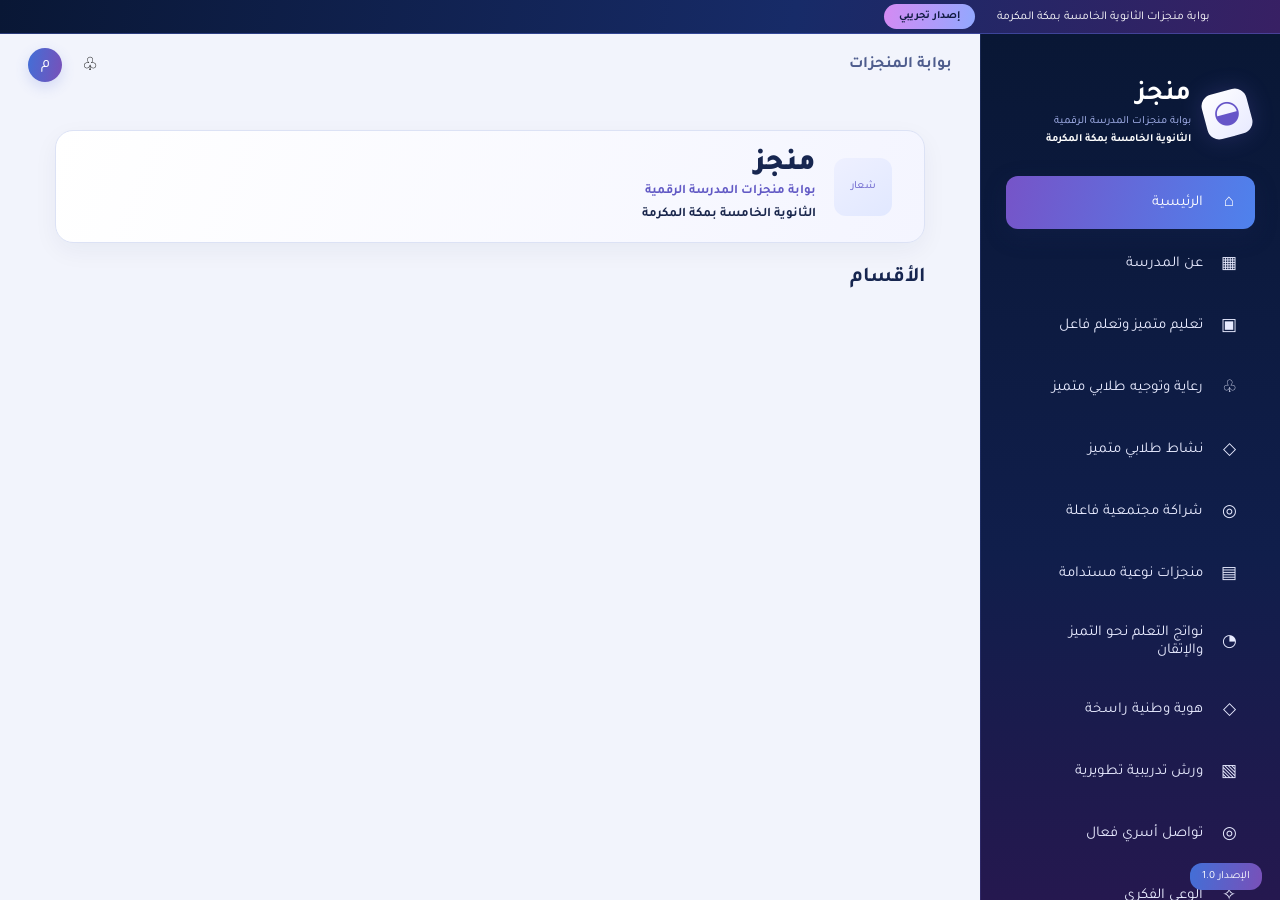
<file: index.html>
<!doctype html>
<html lang="ar" dir="rtl">
<head>
<meta charset="utf-8">
<meta name="viewport" content="width=device-width,initial-scale=1">
<title>منجز | الثانوية الخامسة بمكة المكرمة</title>
<link rel="stylesheet" href="style.css?v=20261014-10">
<link rel="stylesheet" href="workshops.css?v=20261015-11">
</head>
<body>
<div class="topbar"><span>بوابة منجزات الثانوية الخامسة بمكة المكرمة</span><b>إصدار تجريبي</b></div>
<div class="app">
<aside class="sidebar" id="sidebar">
  <div class="brand"><div class="brand-icon">◒</div><div><strong>منجز</strong><small>بوابة منجزات المدرسة الرقمية</small><em>الثانوية الخامسة بمكة المكرمة</em></div></div>
  <nav>
    <a class="active" href="#home"><i>⌂</i><span>الرئيسية</span></a>
    <a href="#about"><i>▦</i><span>عن المدرسة</span></a>
    <a href="#lessons"><i>▣</i><span>تعليم متميز وتعلم فاعل</span></a>
    <a href="#guidance"><i>♧</i><span>رعاية وتوجيه طلابي متميز</span></a>
    <a href="#awards"><i>◇</i><span>نشاط طلابي متميز</span></a>
    <a href="#partners"><i>◎</i><span>شراكة مجتمعية فاعلة</span></a>
    <a href="#works"><i>▤</i><span>منجزات نوعية مستدامة</span></a>
    <a href="#reports"><i>◔</i><span>نواتج التعلم نحو التميز والإتقان</span></a>
    <a href="#identity"><i>◇</i><span>هوية وطنية راسخة</span></a>
    <a href="#workshops"><i>▧</i><span>ورش تدريبية تطويرية</span></a>
    <a href="#family"><i>◎</i><span>تواصل أسري فعال</span></a>
    <a href="#intellectual-awareness"><i>✧</i><span>الوعي الفكري</span></a>
    <a href="#admin"><i>▥</i><span>لوحة الإدارة</span></a>
    <a href="#dashboard"><i>▦</i><span>لوحة التحكم</span></a>
    <a href="#settings"><i>⚙</i><span>الإعدادات</span></a>
  </nav> <div class="side-foot">الإصدار 1.0</div>
</aside>
<main>
<header><button id="menu" type="button">☰</button><div class="crumb">بوابة المنجزات</div><div class="head-actions"><button type="button">♧</button><div class="avatar">م</div></div></header>
<section id="home" class="page active-page">
  <div class="school-head"><div class="school-logo">شعار</div><div><div class="manjaz-title">منجز</div><div class="school-sub">بوابة منجزات المدرسة الرقمية</div><strong>الثانوية الخامسة بمكة المكرمة</strong></div></div>
  <h1 class="section-title">الأقسام</h1>
  <div class="home-sections" id="homeSections"></div>
</section>
<section id="about" class="page">
  <section id="aboutBanner" class="about-hero" aria-label="بنر المدرسة">
    <div class="about-hero-glow about-hero-glow-one"></div><div class="about-hero-glow about-hero-glow-two"></div>
    <img id="aboutBannerImage" class="about-hero-background" alt="" aria-hidden="true">
    <div class="about-hero-copy">
      <span id="aboutHeroKicker" class="about-hero-kicker">الثانوية الخامسة بمكة المكرمة</span>
      <h1 id="aboutHeroTitle">منجزات تصنع المستقبل</h1>
      <p id="aboutHeroSubtitle">نحو تعليم متميز، وبيئة محفزة، وأثر مستدام.</p>
      <div class="about-hero-details">
        <div class="about-hero-detail"><span>التاريخ</span><strong id="aboutHeroDate">عام دراسي متميز</strong></div>
        <div class="about-hero-detail"><span>البيئة التعليمية</span><strong id="aboutHeroTime">تعلم وإبداع</strong></div>
        <div class="about-hero-detail"><span>الموقع</span><strong id="aboutHeroLocation">مكة المكرمة</strong></div>
      </div>
      <div class="about-hero-actions">
        <a id="aboutHeroPrimary" href="#works" class="about-hero-primary">استعرضي المنجزات <span>←</span></a>
        <a id="aboutHeroSecondary" href="#home" class="about-hero-secondary">اكتشفي المدرسة</a>
      </div>
      <div id="aboutHeroFeatures" class="about-hero-features">
        <div><b>✦</b><span>تعليم متميز</span></div><div><b>⌁</b><span>أثر مستدام</span></div><div><b>↗</b><span>ابتكار وتمكين</span></div><div><b>◎</b><span>شراكة مجتمعية</span></div>
      </div>
    </div>
    <div class="about-hero-portrait-wrap"><div class="about-hero-portrait-ring"></div><img id="aboutHeroPortrait" class="about-hero-portrait" alt="صورة تعريفية للمدرسة" hidden><div id="aboutHeroPortraitPlaceholder" class="about-hero-monogram">م</div><span class="about-hero-floating">تميّز · إبداع · أثر</span></div>
  </section>
  <h2>عن المدرسة</h2>
  <div class="about-identity"><h3>الثانوية الخامسة بمكة المكرمة</h3></div>
  <div class="about-vision-grid">
    <article class="about-text-card"><h3>رؤيتنا</h3><p id="aboutVisionText">سيتم عرض رؤية المدرسة هنا.</p></article>
    <article class="about-text-card"><h3>رسالتنا</h3><p id="aboutMissionText">سيتم عرض رسالة المدرسة هنا.</p></article>
  </div>
  <section class="about-staff-section">
    <h3>الكادر المدرسي والإداري</h3>
    <div id="aboutStaffGrid" class="about-staff-grid"><p>لم تُضف بيانات الكادر بعد.</p></div>
  </section>
  <div class="about-stats-grid">
    <article class="about-stat-card"><span>إجمالي الطالبات</span><strong id="aboutStudentsStat">—</strong></article>
    <article class="about-stat-card"><span>نوع التعليم</span><strong id="aboutEducationStat">—</strong></article>
    <article class="about-stat-card"><span>تاريخ التأسيس</span><strong id="aboutFoundedStat">—</strong></article>
  </div>
</section>
<section id="add" class="page"><h2>إضافة منجز جديد</h2><div class="panel"><form id="achievementForm"><input id="achievementSection" type="hidden" value="works"><div class="grid"><label>عنوان المنجز *<input id="title" required></label><label>القسم / المجال *<select id="category" required><option value="">اختاري المجال</option><option value="تدريس">تدريس</option><option value="توجيه طلابي">توجيه طلابي</option><option value="نشاط طلابي">نشاط طلابي</option><option value="شراكة">شراكة</option><option value="منجز">منجز</option><option value="نواتج تعلم">نواتج تعلم</option><option value="قيم">قيم</option><option value="ورش">ورش</option><option value="أولياء الأمور">أولياء أمور</option><option value="وعي فكري">وعي فكري</option></select></label><label>تاريخ التنفيذ<input id="date" type="date"></label><label>اسم المنفذ<input id="owner"></label></div><label>وصف المنجز *<textarea id="description" rows="5" required></textarea></label><div class="grid"><label>الهدف من المنجز<textarea id="goal" rows="3" placeholder="ما الهدف من تنفيذ المنجز؟"></textarea></label><label>الأثر والنتائج<textarea id="impact" rows="3" placeholder="ما الأثر أو النتائج المتحققة؟"></textarea></label><label>الفئة المستهدفة<input id="audience" placeholder="مثال: الطالبات، المعلمات"></label><label>الجهة المنفذة<input id="entity" placeholder="القسم أو الفريق المنفذ"></label></div><section class="media-upload-section"><h3>صورة غلاف المنجز *</h3><p>صورة إلزامية تظهر على بطاقة المنجز في الموقع. يقبل هذا الحقل الصور فقط.</p><label class="cover-upload-label">اختيار صورة الغلاف<input id="coverImage" type="file" accept="image/jpeg,image/png,image/webp" required></label><small>الصيغ المقبولة: JPG وPNG وWEBP، بحد أقصى 10 MB.</small></section><section class="media-upload-section"><h3>مرفقات PDF (اختياري)</h3><p>يمكنك إرفاق ملفات PDF فقط. صورة الغلاف تُرفع من الحقل المخصص أعلاه.</p><div id="mediaInputs"><div class="media-input-row"><input class="achievement-media-input" type="file" accept="application/pdf" multiple aria-label="مرفقات PDF إضافية"><button class="secondary remove-media-button" type="button">حذف هذه المجموعة</button></div></div><button class="secondary" id="addMediaButton" type="button">＋ إضافة المزيد من الوسائط</button><small>الصيغ المقبولة: PDF فقط. الحد الأقصى 10 MB لكل ملف.</small></section><button class="primary" type="submit">حفظ المنجز</button></form></div></section><section id="works" class="page"><div class="section-head"><div><h2>منجزات نوعية مستدامة</h2><p>ابحثي وصنفي المنجزات المسجلة</p></div><button class="primary section-add-btn" data-section-add="منجز" data-section-id="works" type="button">＋ إضافة منجز</button></div><div class="toolbar"><input id="search" placeholder="ابحث في المنجزات..."><select id="filter"><option value="منجز" selected>منجزات نوعية مستدامة</option></select></div><div id="allWorks" class="cards"></div></section>
<section id="admin" class="page"><h2>لوحة الإدارة</h2><div class="stats"><div><strong id="totalCount">0</strong><span>إجمالي المنجزات</span></div><div><strong id="publishedCount">0</strong><span>معتمدة</span></div><div><strong id="pendingCount">0</strong><span>قيد المراجعة</span></div></div></section>
<section id="reports" class="page"><div class="section-head"><div><h2>نتائج التعلم نحو التميز والإتقان</h2><p>منجزات نتائج التعلم الخاصة بهذا القسم</p></div><button class="primary section-add-btn" data-section-add="نواتج تعلم" data-section-id="reports" type="button">＋ إضافة</button></div><div class="section-work-cards" data-section-cards="نواتج تعلم" data-section-id="reports"></div></section>
<section id="awards" class="page"><div class="section-head"><div><h2>نشاط طلابي متميز</h2><p>منجزات النشاط والتكريمات الخاصة بهذا القسم</p></div><button class="primary section-add-btn" data-section-add="نشاط طلابي" data-section-id="awards" type="button">＋ إضافة</button></div><div class="section-work-cards" data-section-cards="نشاط طلابي" data-section-id="awards"></div></section>
<section id="partners" class="page"><div class="section-head"><div><h2>شراكة مجتمعية فاعلة</h2><p>الشراكات المسجلة في هذا القسم</p></div><button class="primary section-add-btn" data-section-add="شراكة" data-section-id="partners" type="button">＋ إضافة</button></div><div class="section-work-cards" data-section-cards="شراكة" data-section-id="partners"></div></section>
<section id="lessons" class="page"><div class="section-head"><div><h2>تعليم متميز وتعلم فاعل</h2><p>الدروس التطبيقية والمنجزات التعليمية الخاصة بهذا القسم</p></div><button class="primary section-add-btn" data-section-add="تدريس" data-section-id="lessons" type="button">＋ إضافة</button></div><div class="section-work-cards" data-section-cards="تدريس" data-section-id="lessons"></div></section>
<section id="workshops" class="page"><div class="workshop-intro"><div><small>منجز · الثانوية الخامسة</small><h2>ورش تدريبية تطويرية</h2><p>إضافة الورش المنفذة وإدارة بياناتها ومرفقاتها.</p></div><button class="primary" id="newWorkshopBtn" type="button">＋ إضافة ورشة تدريبية</button></div><div class="panel workshop-form-panel" id="workshopFormPanel" hidden><h3 id="workshopFormTitle">إضافة ورشة تدريبية</h3><form id="workshopForm"><input id="workshopId" type="hidden"><div class="grid"><label>اسم الورشة<input id="workshopTitle" required maxlength="180"></label><label>تاريخ الورشة<input id="workshopDate" type="date" required></label><label>اسم المدربة<input id="workshopTrainer" required maxlength="180"></label><label>وقت الورشة<input id="workshopTime" type="time"></label><label>مدة الورشة<input id="workshopDuration" placeholder="مثال: ساعتان" required></label></div><label>وصف الورشة<textarea id="workshopDescription" rows="3"></textarea></label><label>الأثر الناتج من الورشة<textarea id="workshopImpactOutcome" rows="4" placeholder="اكتبي الأثر الذي تحقق من الورشة، مثل تطوير مهارة أو تحسين ممارسة تعليمية."></textarea></label><label>صورة غلاف الورشة (إلزامية عند الإضافة)<input id="workshopCoverImage" type="file" accept="image/jpeg,image/png,image/webp"><small>اختاري صورة واضحة للغلاف، JPG أو PNG أو WebP، بحد أقصى 10 MB. عند تعديل ورشة موجودة، لا يلزم رفع الغلاف مرة أخرى.</small></label><label>مرفقات الورشة (PDF فقط)<input id="workshopAttachments" type="file" accept="application/pdf" multiple><small>يمكن إضافة عدة ملفات PDF، بحد أقصى 10 MB لكل ملف. عند التعديل تُضاف الملفات الجديدة إلى المرفقات الحالية.</small></label><div class="form-actions"><button class="primary" type="submit">حفظ الورشة</button><button class="secondary" id="cancelWorkshopBtn" type="button">إلغاء</button></div></form></div><div id="workshopNotice" class="notice" role="status"></div><div id="workshopCards" class="workshop-cards"><div class="empty">جارٍ تحميل الورش…</div></div></section>
<section id="guidance" class="page"><div class="section-head"><div><h2>رعاية وتوجيه طلابي متميز</h2><p>المنجزات المرتبطة بالتوجيه والرعاية الطلابية</p></div><button class="primary section-add-btn" data-section-add="توجيه طلابي" data-section-id="guidance" type="button">＋ إضافة</button></div><div class="section-work-cards" data-section-cards="توجيه طلابي" data-section-id="guidance"></div></section>
<section id="identity" class="page"><div class="section-head"><div><h2>هوية وطنية راسخة</h2><p>المنجزات المرتبطة بالقيم والهوية الوطنية</p></div><button class="primary section-add-btn" data-section-add="قيم" data-section-id="identity" type="button">＋ إضافة</button></div><div class="section-work-cards" data-section-cards="قيم" data-section-id="identity"></div></section>
<section id="family" class="page"><div class="section-head"><div><h2>تواصل أسري فعال</h2><p>المنجزات والمبادرات المرتبطة بأولياء الأمور</p></div><button class="primary section-add-btn" data-section-add="أولياء الأمور" data-section-id="family" type="button">＋ إضافة</button></div><div class="section-work-cards" data-section-cards="أولياء الأمور" data-section-id="family"></div></section>
<section id="intellectual-awareness" class="page"><div class="section-head"><div><h2>الوعي الفكري</h2><p>الشواهد والمبادرات المرتبطة بتعزيز الوعي الفكري</p></div><button class="primary section-add-btn" data-section-add="وعي فكري" data-section-id="intellectual-awareness" type="button">＋ إضافة شاهد</button></div><div class="section-work-cards" data-section-cards="وعي فكري" data-section-id="intellectual-awareness"></div></section>
<section id="dashboard" class="page">
  <h2>لوحة التحكم</h2>
  <div class="panel dashboard-about-panel">
    <h3>إعدادات صفحة «عن المدرسة»</h3>
    <p>تعديل بنر المدرسة والرؤية والرسالة والإحصائيات التي تظهر للزوار.</p>
    <form id="aboutSettingsForm">
      <h4>بنر صفحة «عن المدرسة»</h4>
      <label>شعار المدرسة<input id="schoolLogoFile" type="file" accept="image/jpeg,image/png,image/webp"></label><small>ارفعي الشعار ليظهر بدل مربع «شعار» في واجهة الموقع.</small>
      <label>صورة الخلفية (اختياري)<input id="aboutBannerFile" type="file" accept="image/jpeg,image/png,image/webp"></label>
      <small>صورة عريضة للخلفية، JPG أو PNG أو WebP، بحد أقصى 10 ميجابايت.</small>
      <label>الصورة الرئيسية في البنر (اختياري)<input id="aboutHeroPortraitFile" type="file" accept="image/jpeg,image/png,image/webp"></label>
      <small>يفضل صورة عمودية بخلفية هادئة. اتركي الحقل فارغًا للاحتفاظ بالصورة الحالية.</small>
      <div class="grid">
        <label>العنوان الرئيسي<input id="aboutHeroTitleInput" maxlength="120" placeholder="منجزات تصنع المستقبل"></label>
        <label>السطر التعريفي أعلى العنوان<input id="aboutHeroKickerInput" maxlength="120" placeholder="الثانوية الخامسة بمكة المكرمة"></label>
      </div>
      <label>الوصف المختصر<textarea id="aboutHeroSubtitleInput" rows="2" maxlength="260" placeholder="نحو تعليم متميز، وبيئة محفزة، وأثر مستدام."></textarea></label>
      <div class="grid">
        <label>التاريخ أو العام الدراسي<input id="aboutHeroDateInput" maxlength="80" placeholder="العام الدراسي 1448هـ"></label>
        <label>عبارة البيئة التعليمية<input id="aboutHeroTimeInput" maxlength="80" placeholder="تعلم وإبداع"></label>
        <label>الموقع<input id="aboutHeroLocationInput" maxlength="100" placeholder="مكة المكرمة"></label>
      </div>
      <div class="grid">
        <label>نص الزر الرئيسي<input id="aboutHeroPrimaryTextInput" maxlength="50" placeholder="استعرضي المنجزات"></label>
        <label>وجهة الزر الرئيسي<input id="aboutHeroPrimaryUrlInput" maxlength="180" placeholder="#works"></label>
        <label>نص الزر الثانوي<input id="aboutHeroSecondaryTextInput" maxlength="50" placeholder="اكتشفي المدرسة"></label>
        <label>وجهة الزر الثانوي<input id="aboutHeroSecondaryUrlInput" maxlength="180" placeholder="#home"></label>
      </div>
      <label>بطاقات المزايا (كل سطر: الرمز | النص)<textarea id="aboutHeroFeaturesInput" rows="4" placeholder="✦ | تعليم متميز\n⌁ | أثر مستدام\n↗ | ابتكار وتمكين\n◎ | شراكة مجتمعية"></textarea></label>
      <small>تظهر البيانات مباشرة في البنر. استخدمي روابط داخلية مثل #works أو رابطًا يبدأ بـ https://.</small>
      <label>الرؤية<textarea id="aboutVisionInput" rows="3" placeholder="اكتبي رؤية المدرسة"></textarea></label>
      <label>الرسالة<textarea id="aboutMissionInput" rows="3" placeholder="اكتبي رسالة المدرسة"></textarea></label>
      <div class="grid">
        <label>إجمالي الطالبات<input id="aboutStudentsInput" type="number" min="0" placeholder="عدد الطالبات"></label>
        <label>نوع التعليم<input id="aboutEducationInput" placeholder="مثال: عام"></label>
        <label>تاريخ التأسيس<input id="aboutFoundedInput" placeholder="مثال: 1428هـ"></label>
      </div>
      <label>الكادر المدرسي والإداري <textarea id="aboutStaffInput" rows="8" placeholder="كل سطر: المسمى الوظيفي | العدد\nمثال: مديرة المدرسة | 1\nمعلمات | 44\nمساعدات إداريات | 15"></textarea></label>
      <small>اكتبي كل فئة في سطر مستقل، واستخدمي علامة | بين المسمى والعدد.</small>
      <button class="primary" type="submit" id="saveAboutSettings">حفظ بيانات صفحة عن المدرسة</button>
      <p id="aboutSettingsMessage" role="status"></p>
    </form>
  </div>
</section><section id="settings" class="page"><h2>الإعدادات</h2><div class="panel"><label>اسم المدرسة<input value="الثانوية الخامسة بمكة المكرمة"></label></div></section>
</main></div>
<script src="script.js?v=20261019-edit-requests"></script><script src="workshops.js?v=20261015-14"></script>
</body>
</html>
</file>
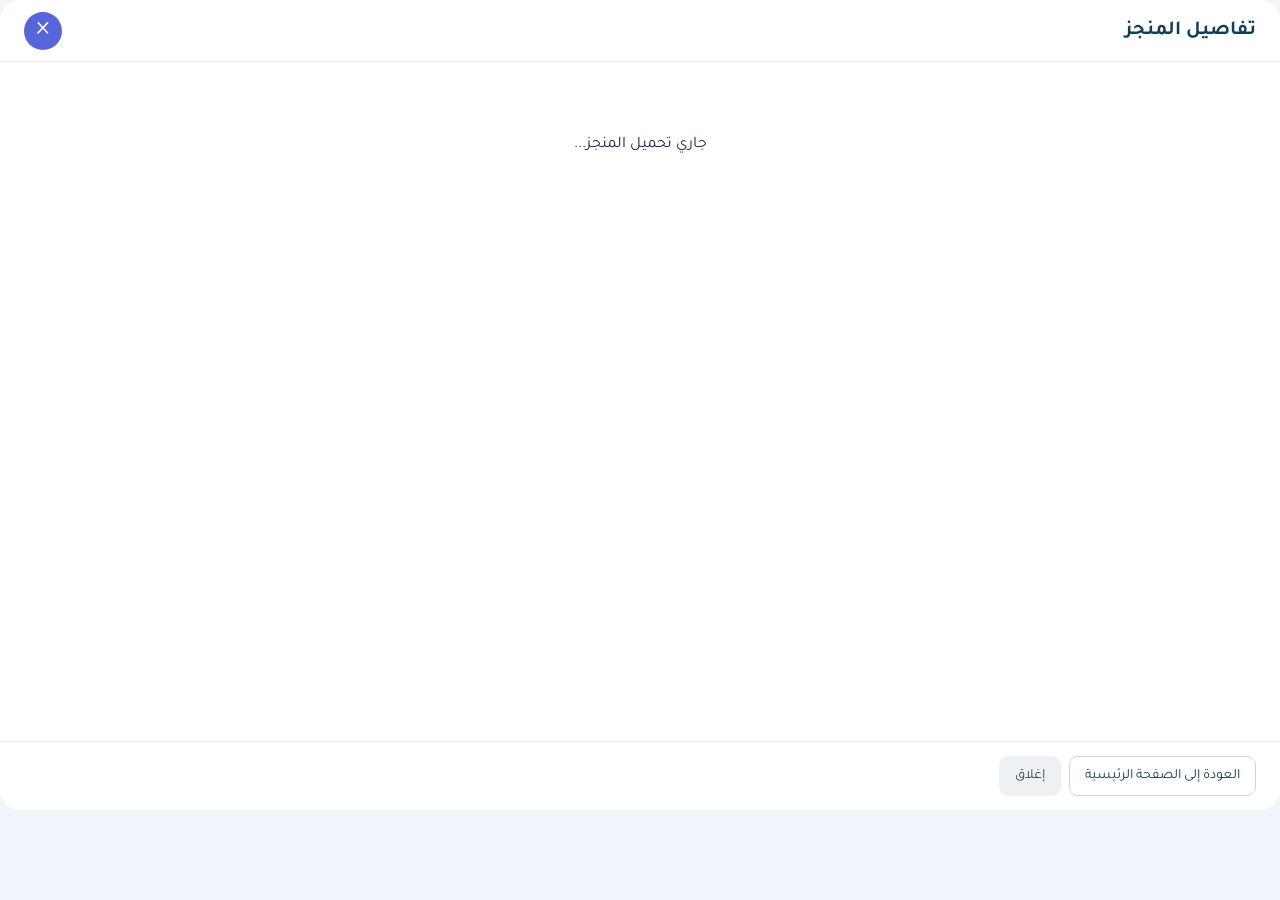
<file: work.html>
<!DOCTYPE html>
<html lang="ar" dir="rtl">
<head>
  <meta charset="UTF-8">
  <meta name="viewport" content="width=device-width, initial-scale=1.0">

  <title>تفاصيل المنجز | بوابة المنجزات</title>

  <link rel="stylesheet" href="style.css?v=20261019-inline-edit">

  <style>
    .work-page {
      min-height: 100vh;
      padding: 50px 25px;
      background: #f5f7f8;
    }

    .work-page-container {
      width: min(1040px, 100%);
      margin: 0 auto;
    }

    .back-button {
      display: inline-flex;
      align-items: center;
      gap: 8px;
      margin-bottom: 25px;
      padding: 10px 18px;
      border: 0;
      border-radius: 10px;
      background: #0f6263;
      color: white;
      cursor: pointer;
      font-family: inherit;
      font-size: 15px;
      text-decoration: none;
    }

    .work-details-card {
      background: white;
      border-radius: 22px;
      padding: 30px 35px 35px;
      overflow: hidden;
      box-shadow: 0 8px 30px rgba(0,0,0,.08);
    }

    .work-hero {
      display: grid;
      grid-template-columns: minmax(0, 1.15fr) minmax(260px, .85fr);
      gap: 28px;
      align-items: start;
      margin-bottom: 28px;
    }

    .work-summary { min-width: 0; }
    .work-summary h1 { overflow-wrap: anywhere; }
    .work-summary .work-category,
    .work-summary .work-status { margin-bottom: 12px; }

    .work-section {
      border-top: 1px solid #e8eeee;
      padding-top: 22px;
      margin-top: 24px;
    }
    .work-section h2 { margin: 0 0 12px; font-size: 21px; color: #123e55; }
    .work-section p { margin: 0; line-height: 2; white-space: pre-wrap; }
    .work-attachments .attachment-list {
      display: grid;
      grid-template-columns: repeat(2, minmax(0, 1fr));
      gap: 12px;
    }

    .work-cover {
      width: 100%;
      min-width: 0;
      height: auto;
      min-height: 0;
      margin: 0;
      display: flex;
      align-items: center;
      justify-content: center;
      overflow: hidden;
      background: transparent;
    }

    .work-cover img {
      display: block;
      width: auto;
      height: auto;
      max-width: 100%;
      max-height: min(65vh, 620px);
      object-fit: contain;
      background: transparent;
    }

    .work-cover-empty {
      color: #718087;
      font-size: 14px;
    }

    .attachment-preview {
      display: block;
      width: 100%;
      max-height: 260px;
      object-fit: contain;
      border-radius: 10px;
      margin-top: 8px;
      background: #f3f6f6;
    }

    .attachment-link {
      flex-wrap: wrap;
      text-decoration: none;
    }

    @media (max-width: 600px) {
      .work-page { padding: 20px 12px; }
      .work-details-card { padding: 18px 18px 22px; border-radius: 16px; }
      .work-hero { grid-template-columns: 1fr; gap: 20px; }
      .work-cover { height: auto; min-height: 0; }
      .work-cover img { max-height: 52vh; }
      .work-details-card h1 { font-size: 25px; }
      .work-attachments .attachment-list { grid-template-columns: 1fr; }
    }

    .work-status {
      display: inline-block;
      margin: 0 0 15px 8px;
      padding: 7px 12px;
      border-radius: 20px;
      font-size: 13px;
      font-weight: 700;
    }

    .work-status.status-approved { background: #e2f5e9; color: #17663a; }
    .work-status.status-pending { background: #fff2d8; color: #8a5a00; }
    .work-status.status-revision { background: #fde7e7; color: #9d2525; }

    .work-category {
      display: inline-block;
      padding: 7px 14px;
      border-radius: 20px;
      background: #edf6f5;
      color: #0f6263;
      font-size: 14px;
      margin-bottom: 15px;
    }

    .work-details-card h1 {
      margin: 0 0 25px;
      font-size: 32px;
    }

    .work-description {
      line-height: 2;
      font-size: 17px;
      white-space: pre-wrap;
      margin-bottom: 0;
    }

    .work-meta {
      border-top: 1px solid #eee;
      margin-top: 22px;
      padding-top: 18px;
      line-height: 2;
      color: #666;
    }

    .work-attachments {
      margin-top: 28px;
      border-top: 1px solid #eee;
      padding-top: 20px;
    }

    .work-attachments h2 {
      font-size: 20px;
      margin: 0 0 14px;
    }

    .attachment-list {
      display: grid;
      gap: 10px;
    }

    .attachment-link {
      display: flex;
      align-items: center;
      gap: 10px;
      padding: 12px 14px;
      border: 1px solid #dbe5e6;
      border-radius: 10px;
      overflow-wrap: anywhere;
      color: #0f6263;
      background: #fbfdfd;
    }

    .attachment-empty {
      color: #777;
      font-size: 14px;
    }

    .work-loading,
    .work-error {
      text-align: center;
      padding: 50px 20px;
    }

    .work-error {
      color: #a33;
    }

    .work-actions {
      display: flex;
      gap: 10px;
      margin-top: 25px;
    }

    .work-actions button {
      padding: 10px 18px;
      border: 0;
      border-radius: 10px;
      cursor: pointer;
      font-family: inherit;
    }

    /* توزيع متوازن لتفاصيل المنجز */
    .work-details-card {
      padding: clamp(18px, 3vw, 34px);
    }

    .work-hero {
      display: grid;
      grid-template-columns: minmax(0, 1fr) minmax(0, 1fr);
      gap: clamp(20px, 3vw, 34px);
      align-items: start;
    }

    .work-cover {
      min-width: 0;
      width: 100%;
      min-height: 280px;
      aspect-ratio: 4 / 3;
      padding: 12px;
      border: 1px solid #e3ebec;
      border-radius: 16px;
      background: #f6f9f9;
    }

    .work-cover img {
      width: 100%;
      height: 100%;
      max-height: 560px;
      object-fit: contain;
      border-radius: 10px;
    }

    .work-cover-empty {
      padding: 24px;
      text-align: center;
      line-height: 1.8;
    }

    .work-summary {
      min-width: 0;
      padding: 4px 0;
    }

    .work-summary h1 {
      margin: 14px 0 16px;
      font-size: clamp(24px, 2.4vw, 32px);
      line-height: 1.55;
      overflow-wrap: anywhere;
    }

    .work-description {
      font-size: 16px;
      line-height: 2;
      overflow-wrap: anywhere;
    }

    .work-meta {
      display: grid;
      gap: 4px;
      margin-top: 20px;
      overflow-wrap: anywhere;
    }

    .work-attachments .attachment-list {
      grid-template-columns: repeat(2, minmax(0, 1fr));
      align-items: start;
    }

    .work-attachments .attachment-link {
      min-width: 0;
      display: flex;
      flex-direction: column;
      align-items: stretch;
    }

    .work-attachments .attachment-link > span {
      overflow-wrap: anywhere;
    }

    .work-attachments .attachment-preview {
      width: 100%;
      height: 180px;
      max-height: 180px;
      object-fit: contain;
      margin-top: 4px;
    }

    @media (max-width: 700px) {
      .work-page { padding: 18px 12px; }
      .work-details-card { padding: 16px; }
      .work-hero { grid-template-columns: minmax(0, 1fr); gap: 18px; }
      .work-cover { min-height: 0; aspect-ratio: 4 / 3; }
      .work-cover img { max-height: 42vh; }
      .work-summary h1 { font-size: 25px; }
      .work-attachments .attachment-list { grid-template-columns: minmax(0, 1fr); }
      .work-attachments .attachment-preview { height: 200px; max-height: 200px; }
    }


    /* تفاصيل المنجز: بطاقة واحدة بتمرير داخلي */
    html, body { width:100%; height:100%; min-height:0; margin:0; background:transparent; }
    .work-page { width:100%; height:100%; min-height:0; padding:0; background:transparent; }
    .work-page-container { width:100%; height:100%; max-width:none; margin:0; }
    .work-details-card { box-sizing:border-box; display:flex; flex-direction:column; width:100%; height:100%; max-height:90vh; padding:0; overflow:hidden; border-radius:20px; background:#fff; box-shadow:none; }
    .work-details-header { flex:0 0 auto; display:flex; align-items:center; justify-content:space-between; gap:16px; padding:16px 24px; border-bottom:1px solid #e7ecef; background:#fff; }
    .work-details-header h1 { margin:0; font-size:20px; line-height:1.4; color:#123e55; }
    .work-close-button { flex:0 0 38px; width:38px; height:38px; border:0; border-radius:50%; background:#5865d8; color:#fff; font-size:27px; cursor:pointer; }
    .work-details-content { flex:1 1 auto; min-height:0; overflow-y:auto; overscroll-behavior:contain; padding:24px; scrollbar-width:thin; scrollbar-color:#b8c5ce transparent; }
    .work-details-content::-webkit-scrollbar { width:6px; }
    .work-details-content::-webkit-scrollbar-thumb { background:#b8c5ce; border-radius:8px; }
    .work-details-content::-webkit-scrollbar-track { background:transparent; }
    .work-hero { display:grid; grid-template-columns:minmax(0,1fr) minmax(0,1fr); gap:24px; align-items:start; margin:0; }
    .work-cover { display:block; width:100%; min-width:0; min-height:0; height:auto; aspect-ratio:16/9; padding:0; border:0; border-radius:14px; background:transparent; overflow:hidden; }
    .work-cover img { display:block; width:100%; height:100%; max-height:none; object-fit:cover; border-radius:14px; }
    .work-summary { min-width:0; padding:0; }
    .work-badges { display:flex; align-items:center; gap:8px; flex-wrap:wrap; }
    .work-category,.work-status { box-sizing:border-box; display:inline-flex; align-items:center; justify-content:center; min-height:30px; margin:0; }
    .work-summary h2 { margin:12px 0 4px; font-size:clamp(24px,2.5vw,32px); line-height:1.4; overflow-wrap:anywhere; }
    .work-short-description { margin:0; color:#687780; line-height:1.8; white-space:pre-wrap; overflow-wrap:anywhere; }
    .work-meta { display:grid; grid-template-columns:repeat(2,minmax(0,1fr)); gap:12px; margin-top:16px; padding:0; border:0; }
    .work-meta-item { display:flex; flex-direction:column; gap:4px; min-width:0; overflow-wrap:anywhere; }
    .work-meta-item span { color:#77848b; font-size:12px; }
    .work-meta-item strong { color:#1c3444; font-size:14px; font-weight:600; }
    .work-extra-fields { display:grid; gap:16px; margin-top:24px; }
    .work-section { margin:0; padding-top:12px; border-top:1px solid #e7ecef; }
    .work-section h2 { margin:0 0 8px; font-size:16px; color:#123e55; }
    .work-section p { max-width:70ch; margin:0; line-height:1.9; white-space:pre-wrap; overflow-wrap:anywhere; }
    .work-attachments { margin-top:16px; padding-top:12px; }
    .work-attachments .attachment-list { grid-template-columns:repeat(auto-fit,minmax(150px,1fr)); gap:12px; }
    .work-attachments .attachment-link { padding:10px; }
    .work-attachments .attachment-preview { height:120px; max-height:120px; object-fit:cover; }
    .work-details-footer { flex:0 0 auto; display:flex; align-items:center; justify-content:space-between; flex-wrap:wrap; gap:12px; padding:14px 24px; border-top:1px solid #e7ecef; background:#fff; }
    .work-admin-actions,.work-navigation-actions { display:flex; align-items:center; gap:8px; flex-wrap:wrap; }
    .work-btn { min-height:40px; padding:9px 15px; border:1px solid transparent; border-radius:9px; font:inherit; font-size:14px; cursor:pointer; }
    .work-btn-edit { background:#2463b8; color:#fff; }
    .work-btn-delete { background:#fff; color:#b42318; border-color:#d92d20; }
    .work-btn-home { background:#fff; color:#123e55; border-color:#cbd5dc; }
    .work-btn-close { background:#eef1f3; color:#344854; }
    .work-admin-actions[hidden] { display:none; }
    @media(max-width:700px) {
      .work-details-card { max-height:94vh; border-radius:15px; }
      .work-details-header { padding:12px 16px; }
      .work-details-content { padding:16px; }
      .work-hero { grid-template-columns:minmax(0,1fr); gap:16px; }
      .work-cover { order:0; }
      .work-summary { order:1; }
      .work-details-footer { padding:12px 16px; align-items:stretch; }
      .work-admin-actions,.work-navigation-actions { width:100%; }
      .work-btn { flex:1 1 auto; }
    }
    .work-media-column { min-width:0; }
    .work-thumbnails { display:flex; gap:8px; flex-wrap:wrap; margin-top:8px; }
    .work-thumb { display:block; width:64px; height:52px; overflow:hidden; border-radius:8px; }
    .work-thumb img { width:100%; height:100%; object-fit:cover; display:block; }


    .achievement-edit-form { display:grid; gap:16px; max-width:850px; margin:0 auto; color:#193746; }
    .achievement-edit-form h2 { margin:0; font-size:23px; color:#123e55; }
    .edit-request-intro { margin:0; color:#61717b; line-height:1.8; }
    .edit-request-grid { display:grid; grid-template-columns:repeat(2,minmax(0,1fr)); gap:14px; }
    .edit-request-field { display:flex; flex-direction:column; gap:7px; min-width:0; font-size:14px; font-weight:600; color:#344854; }
    .edit-request-field input,.edit-request-field select,.edit-request-field textarea { box-sizing:border-box; width:100%; min-width:0; padding:11px 12px; border:1px solid #cbd5dc; border-radius:9px; background:#fff; color:#183747; font:inherit; font-weight:400; }
    .edit-request-field textarea { resize:vertical; line-height:1.8; }
    .edit-request-field input:focus,.edit-request-field select:focus,.edit-request-field textarea:focus { outline:2px solid #9cc4ee; border-color:#2463b8; }
    .edit-request-preserve-note { padding:12px 14px; border-radius:10px; background:#f1f7fc; color:#345b77; font-size:13px; line-height:1.8; }
    .edit-request-actions { display:flex; flex-wrap:wrap; gap:10px; }
    .edit-request-status { margin:0; color:#a33; overflow-wrap:anywhere; }
    @media(max-width:600px) { .edit-request-grid { grid-template-columns:minmax(0,1fr); } .edit-request-actions { flex-direction:column; } .edit-request-actions .work-btn { width:100%; } }

    /* Hotfix: override legacy details styles that constrained the inner card */
    html, body, .work-page, .work-page-container { box-sizing:border-box !important; width:100% !important; max-width:none !important; min-width:0 !important; margin:0 !important; }
    .work-page { height:100% !important; min-height:0 !important; padding:0 !important; overflow:hidden !important; }
    .work-page-container { height:100% !important; padding:0 !important; }
    .work-details-card { box-sizing:border-box !important; display:flex !important; flex-direction:column !important; width:100% !important; max-width:none !important; min-width:0 !important; height:100% !important; max-height:90vh !important; margin:0 !important; padding:0 !important; overflow:hidden !important; border-radius:20px !important; }
    .work-details-header { flex:0 0 auto !important; width:100% !important; box-sizing:border-box !important; }
    .work-details-content { flex:1 1 auto !important; width:100% !important; min-width:0 !important; min-height:0 !important; box-sizing:border-box !important; overflow-y:auto !important; overflow-x:hidden !important; }
    .work-hero { display:grid !important; grid-template-columns:minmax(0,1fr) minmax(0,1fr) !important; width:100% !important; min-width:0 !important; gap:24px !important; direction:rtl !important; }
    .work-media-column,.work-summary { min-width:0 !important; width:100% !important; }
    .work-cover { width:100% !important; min-width:0 !important; height:auto !important; min-height:0 !important; aspect-ratio:16/9 !important; padding:0 !important; border:0 !important; background:transparent !important; }
    .work-cover img { width:100% !important; height:100% !important; max-width:none !important; max-height:none !important; object-fit:cover !important; }
    .work-details-footer { flex:0 0 auto !important; width:100% !important; box-sizing:border-box !important; }
    @media(max-width:700px) {
      .work-details-card { max-height:94vh !important; }
      .work-hero { grid-template-columns:minmax(0,1fr) !important; gap:16px !important; }
    }

  </style>
</head>

<body>

  <main class="work-page">

    <div class="work-page-container">

      <section class="work-details-card" aria-label="بطاقة تفاصيل المنجز">
        <header class="work-details-header">
          <h1>تفاصيل المنجز</h1>
          <button class="work-close-button" type="button" aria-label="إغلاق">×</button>
        </header>
        <div id="workDetails" class="work-details-content">
          <div class="work-loading">جاري تحميل المنجز...</div>
        </div>
        <footer class="work-details-footer">
          <div class="work-admin-actions" id="workOwnerActions" hidden>
            <button type="button" class="work-btn work-btn-edit" id="editWorkButton">تعديل</button>
          </div>
          <div class="work-admin-actions" id="workAdminActions" hidden>
            <button type="button" class="work-btn work-btn-delete" id="deleteWorkButton">حذف</button>
          </div>
          <div class="work-navigation-actions">
            <button type="button" class="work-btn work-btn-home" id="homeWorkButton">العودة إلى الصفحة الرئيسية</button>
            <button type="button" class="work-btn work-btn-close" id="closeWorkButton">إغلاق</button>
          </div>
        </footer>
      </section>

    </div>

  </main>

  <script type="module">

    const SUPABASE_URL =
      'https://jwsvfrqjmklanrcwviyr.supabase.co';

    const SUPABASE_PUBLISHABLE_KEY =
      'sb_publishable_SJ4ZYyJa0oCnPygbUPTiHw_-MXnOANX';

    const { createClient } =
      await import(
        'https://esm.sh/@supabase/supabase-js@2'
      );

    const supabase =
      createClient(
        SUPABASE_URL,
        SUPABASE_PUBLISHABLE_KEY
      );

    const details =
      document.querySelector('#workDetails');

    const params =
      new URLSearchParams(window.location.search);

    const workId =
      params.get('id');

    const closeModal = () => {
      if (window.parent !== window) {
        window.parent.document.querySelector('#workDetailsModal .work-details-modal-close')?.click();
      } else {
        window.close();
      }
    };
    document.querySelector('.work-close-button')?.addEventListener('click', closeModal);
    document.querySelector('#closeWorkButton')?.addEventListener('click', closeModal);
    document.querySelector('#homeWorkButton')?.addEventListener('click', () => {
      if (window.parent !== window) {
        window.parent.document.querySelector('#workDetailsModal .work-details-modal-close')?.click();
        window.parent.location.hash = '#home';
      } else {
        window.location.href = 'index.html#home';
      }
    });
    const adminMode = params.get('admin') === '1';
    const ownerActions = document.querySelector('#workOwnerActions');
    const adminActions = document.querySelector('#workAdminActions');
    let currentWork = null;
    let currentUserId = null;
    let currentRole = 'guest';
    (async () => {
      try {
        const { data: { session } } = await supabase.auth.getSession();
        currentUserId = session?.user?.id || null;
        if (currentUserId) {
          const { data: profile } = await supabase.from('profiles').select('role').eq('id', currentUserId).maybeSingle();
          currentRole = profile?.role || 'member';
        }
        if (ownerActions && currentWork && currentUserId && (String(currentWork.created_by || '') === String(currentUserId) || currentRole === 'admin')) ownerActions.hidden = false;
        if (adminActions && currentRole === 'admin') adminActions.hidden = false;
      } catch (authError) { console.warn('تعذر التحقق من صلاحيات تفاصيل المنجز:', authError); }
    })();
    document.querySelector('#editWorkButton')?.addEventListener('click', () => {
      if (!currentWork || !currentUserId || (String(currentWork.created_by || '') !== String(currentUserId) && currentRole !== 'admin')) {
        alert('يمكنك تعديل منجزك أو يلزم تسجيل الدخول بحساب الإدارة.');
        return;
      }
      renderAchievementEditForm();
    });

    function renderAchievementEditForm() {
      const isAdmin = currentRole === 'admin';
      if (!currentWork || !currentUserId || (String(currentWork.created_by || '') !== String(currentUserId) && !isAdmin)) {
        alert('لا تملكين صلاحية تعديل هذا المنجز.');
        return;
      }
      const d = currentWork;
      const field = (id, label, value, type = 'text', required = false) => `
        <label class="edit-request-field" for="${id}">${label}${required ? ' *' : ''}
          <input id="${id}" name="${id}" type="${type}" value="${escapeHTML(value || '')}" ${required ? 'required' : ''}>
        </label>`;
      details.innerHTML = `
        <form id="achievementEditRequestForm" class="achievement-edit-form">
          <h2>${isAdmin ? 'تعديل المنجز' : 'اقتراح تعديل المنجز'}</h2>
          <p class="edit-request-intro">${isAdmin ? 'سيتم حفظ التعديلات مباشرة على بيانات المنجز.' : 'عدّلي البيانات المطلوبة هنا. لن تتغير البيانات المنشورة حتى تراجع الإدارة الطلب وتوافق عليه.'}</p>
          <div class="edit-request-grid">
            ${field('editTitle','عنوان المنجز',d.title,'text',true)}
            <label class="edit-request-field" for="editCategory">القسم / المجال *
              <select id="editCategory" name="category" required>
                <option value="">اختاري المجال</option>
                ${['تدريس','توجيه طلابي','نشاط طلابي','شراكة','منجز','نواتج تعلم','قيم','ورش','أولياء الأمور'].map(v => `<option value="${escapeHTML(v)}" ${d.category===v?'selected':''}>${escapeHTML(v)}</option>`).join('')}
                ${d.category && !['تدريس','توجيه طلابي','نشاط طلابي','شراكة','منجز','نواتج تعلم','قيم','ورش','أولياء الأمور'].includes(d.category) ? `<option selected value="${escapeHTML(d.category)}">${escapeHTML(d.category)}</option>` : ''}
              </select>
            </label>
            ${field('editDate','تاريخ التنفيذ',d.achievement_date,'date')}
            ${field('editSubmitter','اسم المنفذ',d.submitter_name)}
            ${field('editDepartment','القسم الإداري',d.department)}
            ${field('editAudience','الفئة المستهدفة',d.audience)}
            ${field('editEntity','الجهة المنفذة',d.entity)}
          </div>
          <label class="edit-request-field" for="editDescription">وصف المنجز *
            <textarea id="editDescription" name="description" rows="5" required>${escapeHTML(d.description || '')}</textarea>
          </label>
          <div class="edit-request-grid">
            <label class="edit-request-field" for="editGoal">الهدف من المنجز
              <textarea id="editGoal" name="goal" rows="3">${escapeHTML(d.goal || '')}</textarea>
            </label>
            <label class="edit-request-field" for="editImpact">الأثر والنتائج
              <textarea id="editImpact" name="impact" rows="3">${escapeHTML(d.impact || '')}</textarea>
            </label>
            <label class="edit-request-field" for="editShortDescription">نبذة مختصرة
              <textarea id="editShortDescription" name="short_description" rows="3">${escapeHTML(d.short_description || '')}</textarea>
            </label>
          </div>
          <div class="edit-request-preserve-note">صورة الغلاف والمرفقات الحالية ستبقى كما هي، ولا يمكن تغييرها من طلب التعديل هذا.</div>
          <div class="edit-request-actions">
            <button type="submit" class="work-btn work-btn-edit" id="submitAchievementEditRequest">${isAdmin ? 'حفظ التعديلات' : 'إرسال طلب التعديل للمراجعة'}</button>
            <button type="button" class="work-btn work-btn-home" id="cancelAchievementEditRequest">إلغاء والعودة للتفاصيل</button>
          </div>
          <p id="editRequestStatus" class="edit-request-status" role="status" aria-live="polite"></p>
        </form>`;
      document.querySelector('#cancelAchievementEditRequest')?.addEventListener('click', () => loadWork());
      document.querySelector('#achievementEditRequestForm')?.addEventListener('submit', submitAchievementEditRequest);
    }

    async function submitAchievementEditRequest(event) {
      event.preventDefault();
      const isAdmin = currentRole === 'admin';
      if (!currentWork || !currentUserId || (String(currentWork.created_by || '') !== String(currentUserId) && !isAdmin)) {
        alert('انتهت صلاحية الجلسة أو لا تملكين صلاحية تعديل هذا المنجز. سجّلي الدخول ثم حاولي مجددًا.');
        return;
      }
      const form = event.currentTarget;
      const submitButton = document.querySelector('#submitAchievementEditRequest');
      const status = document.querySelector('#editRequestStatus');
      const formData = new FormData(form);
      const proposedData = {
        title: String(formData.get('editTitle') || '').trim(),
        category: String(formData.get('category') || '').trim(),
        achievement_date: String(formData.get('editDate') || '') || null,
        submitter_name: String(formData.get('editSubmitter') || '').trim(),
        department: String(formData.get('editDepartment') || '').trim(),
        audience: String(formData.get('editAudience') || '').trim(),
        entity: String(formData.get('editEntity') || '').trim(),
        description: String(formData.get('description') || '').trim(),
        goal: String(formData.get('goal') || '').trim(),
        impact: String(formData.get('impact') || '').trim(),
        short_description: String(formData.get('short_description') || '').trim()
      };
      if (!proposedData.title || !proposedData.category || !proposedData.description) {
        if (status) status.textContent = 'يرجى تعبئة عنوان المنجز والمجال والوصف.';
        return;
      }
      submitButton.disabled = true;
      submitButton.textContent = isAdmin ? 'جارٍ حفظ التعديلات…' : 'جارٍ إرسال الطلب…';
      if (status) status.textContent = '';
      try {
        if (isAdmin) {
          const { error: updateError } = await supabase.from('achievements').update(proposedData).eq('id', workId);
          if (updateError) throw updateError;
          alert('تم حفظ تعديلات المنجز.');
          await loadWork();
          return;
        }
        const { data: pending, error: pendingError } = await supabase
          .from('achievement_edit_requests')
          .select('id')
          .eq('achievement_id', workId)
          .eq('requested_by', currentUserId)
          .eq('status', 'pending')
          .limit(1);
        if (pendingError) throw pendingError;
        if (pending?.length) {
          if (status) status.textContent = 'لديك طلب تعديل قيد المراجعة لهذا المنجز بالفعل. انتظري قرار الإدارة قبل إرسال طلب جديد.';
          submitButton.disabled = false;
          submitButton.textContent = 'إرسال طلب التعديل للمراجعة';
          return;
        }
        const { error } = await supabase.from('achievement_edit_requests').insert({
          achievement_id: Number(workId),
          requested_by: currentUserId,
          proposed_data: proposedData,
          status: 'pending'
        });
        if (error) throw error;
        alert('تم إرسال طلب التعديل للإدارة. ستبقى بيانات المنجز الحالية ظاهرة حتى اعتماد الطلب.');
        await loadWork();
      } catch (error) {
        console.error('تعذر إرسال طلب تعديل المنجز:', error);
        if (status) status.textContent = 'تعذر إرسال الطلب: ' + (error?.message || 'خطأ غير معروف');
        submitButton.disabled = false;
        submitButton.textContent = 'إرسال طلب التعديل للمراجعة';
      }
    }
    document.querySelector('#deleteWorkButton')?.addEventListener('click', async () => {
      if (!adminMode || !workId || !confirm('تأكيد حذف هذا المنجز؟')) return;
      const { error } = await supabase.from('achievements').delete().eq('id', workId);
      if (error) { alert('تعذر حذف المنجز: ' + error.message); return; }
      closeModal();
      if (window.parent !== window) window.parent.location.hash = '#works';
    });

    function escapeHTML(value) {
      return String(value ?? '')
        .replace(/&/g, '&amp;')
        .replace(/</g, '&lt;')
        .replace(/>/g, '&gt;')
        .replace(/"/g, '&quot;')
        .replace(/'/g, '&#039;');
    }

    async function loadWork() {

      if (!workId) {
        details.innerHTML = `
          <div class="work-error">
            لم يتم تحديد المنجز.
          </div>
        `;
        return;
      }

      const { data, error } =
        await supabase
          .from('achievements')
          .select('*')
          .eq('id', workId)
          .single();

      if (error || !data) {
        console.error(error);

        details.innerHTML = `
          <div class="work-error">
            تعذر تحميل المنجز.
          </div>
        `;

        return;
      }

      currentWork = data;
      if (ownerActions && currentUserId && (String(data.created_by || '') === String(currentUserId) || currentRole === 'admin')) ownerActions.hidden = false;
      if (adminActions && currentRole === 'admin') adminActions.hidden = false;
      document.title =
        `${data.title || 'تفاصيل المنجز'} | بوابة المنجزات`;

      const { data: attachments, error: attachmentError } = await supabase
        .from('achievement_attachments')
        .select('file_name,file_path,mime_type,is_cover')
        .eq('achievement_id', workId)
        .order('created_at', { ascending: true });

      if (attachmentError) {
        console.error('تعذر تحميل مرفقات المنجز:', attachmentError);
      }

      const preparedAttachments = await Promise.all((attachments || []).map(async file => {
        const { data: publicData } = supabase.storage
          .from('achievement-files')
          .getPublicUrl(file.file_path);
        let url = publicData?.publicUrl || '';
        if (!url && file.file_path) {
          const { data: signedData } = await supabase.storage
            .from('achievement-files')
            .createSignedUrl(file.file_path, 3600);
          url = signedData?.signedUrl || '';
        }
        return { ...file, url };
      }));

      const cover = preparedAttachments.find(file => file.is_cover && (file.mime_type || '').startsWith('image/') && file.url)
        || preparedAttachments.find(file => (file.mime_type || '').startsWith('image/') && file.url);
      const thumbnailMarkup = preparedAttachments
        .filter(file => file !== cover && (file.mime_type || '').startsWith('image/') && file.url)
        .map(file => `<a class="work-thumb" href="${escapeHTML(file.url)}" target="_blank" rel="noopener"><img src="${escapeHTML(file.url)}" alt="${escapeHTML(file.file_name || 'صورة إضافية')}" loading="lazy"></a>`)
        .join('');
      const attachmentMarkup = preparedAttachments.filter(file => !file.is_cover && file !== cover).map(file => {
        const mime = file.mime_type || '';
        const isImage = mime.startsWith('image/');
        const isVideo = mime.startsWith('video/');
        const typeLabel = isImage ? 'صورة' : (isVideo ? 'فيديو' : 'PDF');
        const preview = isImage && file.url
          ? `<img class="attachment-preview" src="${escapeHTML(file.url)}" alt="${escapeHTML(file.file_name || 'صورة مرفقة')}" loading="lazy">`
          : (isVideo && file.url
            ? `<video class="attachment-preview" controls preload="metadata"><source src="${escapeHTML(file.url)}" type="${escapeHTML(mime)}">المتصفح لا يدعم تشغيل الفيديو.</video>`
            : '');
        return `
          <a class="attachment-link" href="${escapeHTML(file.url || '#')}" target="_blank" rel="noopener noreferrer">
            <span aria-hidden="true">${typeLabel}</span>
            <span>${escapeHTML(file.file_name || 'مرفق')}</span>
            ${preview}
          </a>
        `;
      }).join('');

      const metaItems = [
        ['التاريخ', data.achievement_date],
        ['المنفذ', data.submitter_name],
        ['الجهة', data.entity],
        ['الفئة المستهدفة', data.audience],
        ['عدد المستفيدات', data.beneficiaries_count ?? data.beneficiaries]
      ].filter(([, value]) => value != null && String(value).trim());
      details.innerHTML = `
        <div class="work-hero">
          <div class="work-media-column">
            <div class="work-cover">
              ${cover
                ? `<img src="${escapeHTML(cover.url)}" alt="${escapeHTML(data.title || 'غلاف المنجز')}" fetchpriority="high">`
                : '<div class="work-cover-empty">لا توجد صورة مرفقة لهذا المنجز</div>'}
            </div>
            ${thumbnailMarkup ? `<div class="work-thumbnails">${thumbnailMarkup}</div>` : ''}
          </div>
          <div class="work-summary">
            <div class="work-badges">
              <span class="work-category">${escapeHTML(data.category || 'منجز')}</span>
              <span class="work-status ${(['published', 'approved'].includes(data.status) ? 'status-approved' : (['needs_edit', 'rejected'].includes(data.status) ? 'status-revision' : 'status-pending'))}">${escapeHTML(({published:'معتمد', approved:'معتمد', pending:'قيد المراجعة', under_review:'قيد المراجعة', needs_edit:'بحاجة إلى تعديل', rejected:'غير معتمد'})[data.status] || data.status || 'قيد المراجعة')}</span>
            </div>
            <h2>${escapeHTML(data.title || 'بدون عنوان')}</h2>
            ${data.short_description ? `<p class="work-short-description">${escapeHTML(data.short_description)}</p>` : ''}
            <div class="work-meta">
              ${metaItems.map(([label,value]) => `<div class="work-meta-item"><span>${escapeHTML(label)}</span><strong>${escapeHTML(value)}</strong></div>`).join('')}
            </div>
          </div>
        </div>
        <div class="work-extra-fields">
          ${[
            ['الهدف', data.goal],
            ['الوصف', data.description],
            ['الأثر', data.impact]
          ].filter(([, value]) => value && String(value).trim()).map(([label, value]) => `<section class="work-section"><h2>${escapeHTML(label)}</h2><p>${escapeHTML(value)}</p></section>`).join('')}
        </div>
        ${attachmentMarkup || data.external_url ? `<section class="work-attachments work-section" aria-labelledby="attachmentsTitle"><h2 id="attachmentsTitle">المرفقات</h2><div class="attachment-list">${attachmentMarkup}</div>${data.external_url ? `<p><a class="attachment-link" href="${escapeHTML(data.external_url)}" target="_blank" rel="noopener noreferrer">فتح الرابط الخارجي</a></p>` : ''}</section>` : ''}
      `;
    }

    loadWork().catch(error => {
      console.error(error);
      details.innerHTML = '<div class="work-error">حدث خطأ أثناء تحميل تفاصيل المنجز.</div>';
    });

  </script>

</body>
</html>
</file>
<file: style.css>
@import url('https://fonts.googleapis.com/css2?family=Tajawal:wght@400;500;700;800;900&display=swap');

:root{--nav:#123e55;--nav2:#0d3449;--gold:#bd9455;--teal:#4f9792;--bg:#f4f7f8;--card:#fff;--text:#173a50;--muted:#6d7d84;--line:#dbe5e6}*{box-sizing:border-box}button,input,select,textarea{
  font-family:inherit;
}html{scroll-behavior:smooth}body{margin:0;font-family:'Tajawal',Tahoma,Arial,sans-serif;background:var(--bg);color:var(--text)}a{text-decoration:none;color:inherit}.topbar{height:34px;background:#0d5b5c;color:#fff;display:flex;align-items:center;justify-content:flex-start;padding:0 70px 0 24px;font-size:12px;gap:22px;direction:rtl}.topbar b{background:var(--gold);padding:6px 15px;border-radius:18px;color:#173a50;font-size:11px}.app{display:flex;min-height:calc(100vh - 34px)}.sidebar{width:300px;background:linear-gradient(180deg,#103f56,#0c3348);padding:48px 25px 20px;position:fixed;right:0;top:34px;bottom:0;z-index:5;color:#fff;overflow:auto}.brand{display:flex;align-items:center;gap:13px;padding:0 5px 30px}.brand-icon{width:46px;height:46px;border-radius:12px;background:#fff;color:var(--gold);display:grid;place-items:center;font-size:31px;transform:rotate(-15deg)}.brand strong{display:block;font-size:27px;line-height:1}.brand small{display:block;color:#74aaa8;font-size:11px;margin-top:6px}.brand em{display:block;color:#fff;font-style:normal;font-weight:700;font-size:11px;margin-top:5px}nav{display:grid;gap:8px}nav a{padding:15px 16px;border-radius:12px;color:#f4f7f8;font-size:15px;display:flex;gap:16px;align-items:center}nav a i{font-style:normal;width:20px;text-align:center;font-size:17px}nav a:hover,nav a.active{background:#bd945c;color:#fff;box-shadow:0 4px 10px #082b3b55}.side-foot{position:absolute;bottom:10px;right:18px;background:#1c726e;color:#fff;border-radius:12px;padding:7px 12px;font-size:11px}main{margin-right:300px;width:calc(100% - 300px);min-height:calc(100vh - 34px)}header{height:62px;background:transparent;display:flex;align-items:center;padding:0 28px;gap:18px}.crumb{font-weight:700;color:#45606c}.head-actions{margin-right:auto;display:flex;gap:14px;align-items:center}.head-actions button{border:0;background:none;font-size:18px}.avatar{width:34px;height:34px;border-radius:50%;background:#1c726e;color:#fff;display:grid;place-items:center}#menu{display:none}.page{display:none;padding:34px 55px 70px;max-width:1120px;margin:auto}.page.active-page{display:block}.school-head{height:113px;background:#fff;border:1px solid #d8e5e5;border-radius:18px;box-shadow:0 2px 4px #244d5a08;display:flex;align-items:center;justify-content:flex-start;gap:18px;padding:20px 32px;margin-bottom:22px}.school-logo{width:58px;height:58px;border-radius:12px;background:#eef4f3;color:#999;display:grid;place-items:center;font-size:11px}.manjaz-title{font-size:29px;font-weight:900;color:#0d3b52;line-height:1}.school-sub{color:#23827d;font-size:13px;font-weight:700;margin:5px 0}.school-head strong{font-size:13px}.section-title{font-size:21px;margin:0 0 15px}.home-sections{display:grid;gap:13px}.section-card{background:#fff;border:1px solid #d6e3e3;border-top:3px solid var(--teal);border-radius:16px;padding:13px 15px 14px;box-shadow:0 2px 5px #2d56610a}.section-card h2{font-size:16px;margin:0 0 13px;text-align:right;display:flex;justify-content:flex-start;gap:8px;align-items:center}.section-card h2 span{width:27px;height:27px;background:#edf5f4;border-radius:8px;color:#368783;display:grid;place-items:center;font-size:12px}.section-actions{display:grid;grid-template-columns:1fr 1fr;gap:9px}.section-actions a{height:38px;border-radius:10px;display:grid;place-items:center;font-weight:700;font-size:13px}.section-actions .outline{border:1px solid #a9caca;color:#286c6b;background:#fbfdfd}.section-actions .fill{background:#123f57;color:#fff}.stats{display:grid;grid-template-columns:repeat(4,1fr);gap:15px;margin:22px 0}.stats>div{background:#fff;border:1px solid var(--line);border-radius:15px;padding:20px}.stats strong{display:block;font-size:28px}.stats span{color:var(--muted);font-size:13px}.section-head{display:flex;align-items:center;justify-content:space-between;margin:30px 0 16px}.section-head h2,h2{margin:0 0 6px}.section-head p{margin:0;color:var(--muted);font-size:13px}.cards{display:grid;grid-template-columns:repeat(3,1fr);gap:16px}.card,.panel,.empty{background:#fff;border:1px solid var(--line);border-radius:16px;padding:20px}.card .tag{display:inline-block;background:#eef5f2;color:#246b67;padding:5px 9px;border-radius:20px;font-size:11px}.card h3{margin:14px 0 8px}.card p{color:var(--muted);font-size:13px;line-height:1.8}.toolbar{display:flex;gap:10px;margin:20px 0}.toolbar input,.toolbar select,input,select,textarea{width:100%;padding:12px;border:1px solid var(--line);border-radius:10px;background:#fff;font:inherit}label{display:block;font-size:13px;color:#59635f;margin-bottom:16px}label input,label select,label textarea{margin-top:7px;color:var(--text)}.grid{display:grid;grid-template-columns:1fr 1fr;gap:4px 18px}.primary{display:inline-block;background:#123f57;color:#fff;border:0;padding:12px 18px;border-radius:10px;cursor:pointer;font-weight:700}.bar{height:260px;display:flex;align-items:end;justify-content:space-around;gap:20px;border-bottom:1px solid var(--line);padding:20px}.bar i{display:block;width:50px;background:#4f9792;border-radius:8px 8px 0 0}.empty{color:var(--muted);text-align:center;padding:50px}@media(max-width:850px){.sidebar{transform:translateX(100%);transition:.2s}.sidebar.open{transform:translateX(0)}main{margin-right:0;width:100%}#menu{display:block;border:0;background:none;font-size:20px}.page{padding:20px 18px 50px}.topbar{padding:0 10px;font-size:9px}.school-head{height:auto;min-height:110px}.section-actions{grid-template-columns:1fr 1fr}.stats{grid-template-columns:1fr 1fr}.cards{grid-template-columns:1fr}.grid{grid-template-columns:1fr}}

/* تحسين بطاقات استعراض المنجزات */
.cards {
  grid-template-columns: repeat(2, minmax(0, 1fr));
  align-items: stretch;
  gap: 18px;
}

.card {
  display: flex;
  flex-direction: column;
  align-items: stretch;
  min-width: 0;
  min-height: 218px;
  padding: 22px;
  border-radius: 18px;
  box-shadow: 0 3px 12px rgba(18, 62, 85, 0.045);
  cursor: pointer;
  transition: border-color .18s ease, box-shadow .18s ease, transform .18s ease;
}

.card:hover,
.card:focus-visible {
  border-color: #8bb8b5;
  box-shadow: 0 8px 22px rgba(18, 62, 85, 0.09);
  outline: none;
}

.card:hover {
  transform: translateY(-2px);
}

.card .tag,
.card .status-badge {
  display: inline-flex;
  align-items: center;
  align-self: flex-start;
  width: fit-content;
  max-width: 100%;
  border-radius: 999px;
  padding: 6px 10px;
  font-size: 11px;
  line-height: 1.4;
  font-weight: 700;
}

.card .status-badge {
  margin-top: 8px;
}

.card h3 {
  margin: 16px 0 7px;
  font-size: 17px;
  line-height: 1.7;
  overflow-wrap: anywhere;
}

.card p {
  display: -webkit-box;
  -webkit-box-orient: vertical;
  -webkit-line-clamp: 2;
  overflow: hidden;
  margin: 0 0 16px;
  font-size: 13px;
  line-height: 1.9;
  overflow-wrap: anywhere;
}

.card > small {
  display: block;
  margin-top: auto;
  padding-top: 12px;
  border-top: 1px solid #edf1f2;
  color: var(--muted);
  font-size: 12px;
  line-height: 1.8;
  overflow-wrap: anywhere;
}

.card .admin-delete-btn {
  align-self: flex-start;
  margin-top: 12px;
}

@media (min-width: 1350px) {
  .cards {
    grid-template-columns: repeat(3, minmax(0, 1fr));
  }
}

@media (max-width: 1050px) {
  .page {
    padding-right: 30px;
    padding-left: 30px;
  }
}

@media (max-width: 850px) {
  .cards {
    grid-template-columns: repeat(2, minmax(0, 1fr));
    gap: 12px;
  }

  .card {
    min-height: 205px;
    padding: 16px;
  }
}

@media (max-width: 560px) {
  .cards {
    grid-template-columns: minmax(0, 1fr);
  }

  .card {
    min-height: 0;
  }
}



/* Achievement image preview on outer cards */
.card-image-wrap{width:calc(100% + 44px);height:190px;margin:-22px -22px 16px;overflow:hidden;border-radius:17px 17px 0 0;background:#edf3f4}
.card-image{display:block;width:100%;height:100%;object-fit:cover}
.card-labels{display:flex;align-items:center;justify-content:space-between;flex-wrap:wrap;gap:8px}
.card .status-badge{margin-top:0}
@media(max-width:850px){.card-image-wrap{width:calc(100% + 32px);height:175px;margin:-16px -16px 14px}}

/* Centered achievement-details overlay */
.work-details-modal{position:fixed;inset:0;z-index:100000;display:none;align-items:center;justify-content:center;padding:20px;background:rgba(8,25,35,.62);backdrop-filter:blur(3px);-webkit-backdrop-filter:blur(3px)}
.work-details-modal.is-open{display:flex}
.work-details-modal-panel{position:relative;width:min(960px,92vw);height:min(90vh,900px);display:flex;flex-direction:column;overflow:hidden;border-radius:20px;background:#fff;box-shadow:0 24px 80px rgba(0,0,0,.3)}
.work-details-modal-close{display:none;position:absolute;top:10px;left:12px;z-index:2;width:38px;height:38px;border:0;border-radius:50%;background:#123e55;color:#fff;font-size:28px;line-height:1;cursor:pointer;box-shadow:0 2px 8px rgba(0,0,0,.18)}
.work-details-modal-frame{width:100%;height:100%;flex:1;min-height:0;border:0;background:transparent}
body.details-modal-open{overflow:hidden}
@media(max-width:600px){.work-details-modal{padding:8px}.work-details-modal-panel{width:100%;height:94vh;border-radius:14px}.work-details-modal-close{top:7px;left:7px;width:34px;height:34px}}


/* توحيد مظهر صفحات المحتوى مع بطاقات استعراض المنجزات، مع استثناء لوحة الإدارة */
.page:not(#admin) > .empty,
.page:not(#admin) > .panel,
.page:not(#admin) > .toolbar,
.page:not(#admin) > .cards,
.page:not(#admin) > .workshop-cards {
  border-radius: 16px;
}
.page:not(#admin) > .empty {
  border: 1px solid var(--line);
  background: #fff;
  box-shadow: 0 3px 12px rgba(18, 62, 85, 0.045);
}
.page:not(#admin) > h2 {
  color: var(--nav);
  font-size: clamp(22px, 2.5vw, 29px);
  line-height: 1.6;
  margin: 0 0 18px;
}
.page:not(#admin) > .panel {
  box-shadow: 0 3px 12px rgba(18, 62, 85, 0.045);
}
.page:not(#admin) .toolbar input,
.page:not(#admin) .toolbar select {
  min-width: 0;
}
@media (max-width: 560px) {
  .page:not(#admin) > .panel,
  .page:not(#admin) > .empty {
    padding: 16px;
  }
}


/* بطاقات المنجزات داخل الأقسام */
.section-work-cards{display:grid;grid-template-columns:repeat(auto-fill,minmax(245px,1fr));gap:18px;margin-top:22px}
.section-achievement-card{cursor:pointer;overflow:hidden;transition:transform .18s ease,box-shadow .18s ease}
.section-achievement-card:hover{transform:translateY(-3px);box-shadow:0 12px 28px #123e551c}
.section-achievement-card .card-image-wrap{height:185px;overflow:hidden;background:#e9eff1}
.section-achievement-card .card-image{width:100%;height:100%;object-fit:cover;display:block}
.section-card-placeholder{height:150px;display:grid;place-items:center;background:linear-gradient(135deg,#e7efef,#d5e3e4);color:#52777b;font-size:22px;font-weight:800}
.section-achievement-card .card-labels{display:flex;align-items:center;justify-content:space-between;gap:8px;flex-wrap:wrap;margin:12px 0}
.section-achievement-card h3{margin:8px 0 10px;line-height:1.6}
.section-achievement-card>small{color:var(--muted)}
.section-card-actions{display:flex;justify-content:flex-start;margin-top:12px}
.section-card-actions button{border:1px solid var(--line);border-radius:9px;background:#fff;color:var(--nav);padding:7px 12px;cursor:pointer;font-family:inherit}
.section-add-btn{white-space:nowrap}
.section-head{display:flex;align-items:center;justify-content:space-between;gap:16px;flex-wrap:wrap}
@media(max-width:640px){.section-work-cards{grid-template-columns:1fr}.section-achievement-card .card-image-wrap{height:200px}.section-head{align-items:flex-start}}


/* نموذج إضافة المنجز: فصل صورة الغلاف عن بقية الوسائط */
.media-upload-section{margin:24px 0;padding:18px;border:1px solid var(--line);border-radius:14px;background:#fbfdfd}
.media-upload-section h3{margin:0 0 8px;color:var(--nav);font-size:17px}
.media-upload-section p,.media-upload-section small{display:block;color:var(--muted);font-size:13px;line-height:1.8;margin:0 0 12px}
.cover-upload-label{display:block;padding:14px;border:1px dashed #8bb8b5;border-radius:10px;background:#fff}
.media-input-row{display:flex;align-items:center;gap:10px;margin:10px 0}
.media-input-row input{min-width:0;flex:1}
.secondary{display:inline-block;background:#eef4f4;color:var(--nav);border:1px solid #cbdcdd;padding:10px 14px;border-radius:10px;cursor:pointer;font:inherit;font-weight:700}
.remove-media-button{white-space:nowrap}
#addMediaButton{margin:6px 0 12px}
@media(max-width:560px){.media-input-row{align-items:stretch;flex-direction:column}.media-input-row .secondary{width:100%}}


/* صفحة عن المدرسة وإعداداتها */
.about-banner{width:100%;height:clamp(180px,28vw,320px);overflow:hidden;border-radius:18px;margin:18px 0 22px;background:#e8eff0;border:1px solid var(--line)}
.about-banner[hidden]{display:none}
.about-banner img{display:block;width:100%;height:100%;object-fit:cover}
.about-identity{background:#fff;border:1px solid var(--line);border-radius:16px;padding:20px 24px;margin:18px 0}
.about-identity h3{margin:0;font-size:23px}
.about-vision-grid{display:grid;grid-template-columns:repeat(2,minmax(0,1fr));gap:16px;margin:18px 0}
.about-text-card{background:#fff;border:1px solid var(--line);border-radius:16px;padding:22px;min-height:140px;box-shadow:0 3px 12px #123e5508}
.about-text-card h3{margin:0 0 12px;color:var(--teal);font-size:20px}
.about-text-card p{margin:0;line-height:1.9;white-space:pre-wrap}
.about-stats-grid{display:grid;grid-template-columns:repeat(3,minmax(0,1fr));gap:14px;margin:22px 0}
.about-stat-card{background:#fff;border:1px solid var(--line);border-radius:15px;padding:20px;text-align:right;min-width:0}
.about-stat-card span{display:block;color:var(--muted);font-size:13px;margin-bottom:8px}
.about-stat-card strong{display:block;font-size:26px;color:var(--text);overflow-wrap:anywhere}
.dashboard-about-panel{max-width:900px}
.dashboard-about-panel form{display:grid;gap:15px}
.dashboard-about-panel small{color:var(--muted);line-height:1.7}
#aboutSettingsMessage{margin:0;min-height:1.5em;color:var(--teal);font-weight:700}
@media(max-width:700px){.about-vision-grid{grid-template-columns:1fr}.about-stats-grid{grid-template-columns:1fr}.about-stat-card{padding:16px}.about-stat-card strong{font-size:23px}}

.about-staff-section{background:#fff;border:1px solid var(--line);border-radius:16px;padding:22px;margin:20px 0;box-shadow:0 3px 12px #123e5508}
.about-staff-section>h3{margin:0 0 16px;font-size:20px}
.about-staff-grid{display:grid;grid-template-columns:repeat(3,minmax(0,1fr));gap:10px}
.about-staff-item{display:flex;align-items:center;justify-content:space-between;gap:12px;background:#f6f8f9;border:1px solid #e2e9ea;border-radius:10px;padding:13px}
.about-staff-item span{font-size:13px;line-height:1.5}
.about-staff-item strong{color:var(--nav);font-size:20px;flex-shrink:0}
@media(max-width:700px){.about-staff-grid{grid-template-columns:1fr 1fr}}
@media(max-width:430px){.about-staff-grid{grid-template-columns:1fr}}


/* === Animated editable school hero banner === */
.about-hero{
  position:relative;isolation:isolate;display:grid;grid-template-columns:minmax(0,1.18fr) minmax(250px,.82fr);
  align-items:center;gap:clamp(18px,3vw,44px);min-height:440px;margin:0 0 28px;padding:clamp(24px,3.4vw,48px);
  overflow:hidden;border:1px solid rgba(142,156,255,.32);border-radius:26px;color:#fff;
  background:radial-gradient(ellipse at 18% 12%,#263f9a 0,transparent 34%),linear-gradient(120deg,#07152f 0%,#0a1e4a 55%,#261c61 100%);
  box-shadow:0 22px 55px rgba(8,24,66,.22);animation:aboutHeroEnter .85s cubic-bezier(.2,.8,.2,1) both;
}
.about-hero[hidden]{display:none}
.about-hero-background{position:absolute;inset:0;z-index:-3;width:100%;height:100%;object-fit:cover;opacity:.28;mix-blend-mode:screen;pointer-events:none}
.about-hero:before{content:"";position:absolute;inset:0;z-index:-2;background:linear-gradient(90deg,rgba(6,17,46,.24),rgba(5,16,43,.9) 48%,rgba(7,18,48,.96));pointer-events:none}
.about-hero:after{content:"";position:absolute;inset:0;z-index:-1;opacity:.23;background-image:radial-gradient(#a6b6ff 1px,transparent 1.5px);background-size:22px 22px;mask-image:linear-gradient(90deg,transparent,black 70%);pointer-events:none}
.about-hero-glow{position:absolute;z-index:-1;width:300px;height:300px;border-radius:50%;filter:blur(55px);opacity:.34;pointer-events:none;animation:aboutGlowDrift 8s ease-in-out infinite alternate}
.about-hero-glow-one{top:-120px;left:15%;background:#8a4dff}
.about-hero-glow-two{right:20%;bottom:-180px;background:#168bff;animation-delay:-4s}
.about-hero-copy{min-width:0;position:relative;z-index:2;animation:aboutHeroCopy .9s .12s both}
.about-hero-kicker{display:inline-flex;align-items:center;gap:8px;max-width:100%;padding:8px 13px;border:1px solid rgba(194,180,255,.35);border-radius:999px;background:rgba(108,91,210,.18);color:#d8d0ff;font-size:13px;font-weight:800;letter-spacing:.2px}
.about-hero-kicker:before{content:"";width:7px;height:7px;flex:0 0 7px;border-radius:50%;background:#d47cff;box-shadow:0 0 14px #d47cff}
.about-hero-copy h1{max-width:720px;margin:18px 0 12px;font-size:clamp(30px,4vw,54px);font-weight:900;line-height:1.22;letter-spacing:-.8px;color:#fff;text-wrap:balance}
.about-hero-subtitle{max-width:620px;margin:0;color:#d1dcf8;font-size:clamp(15px,1.5vw,18px);line-height:1.9}
.about-hero-details{display:grid;grid-template-columns:repeat(3,minmax(0,1fr));gap:9px;margin:24px 0 18px}
.about-hero-detail{min-width:0;padding:13px 14px;border:1px solid rgba(129,159,255,.25);border-radius:14px;background:rgba(5,18,52,.52);backdrop-filter:blur(10px);transition:transform .25s,border-color .25s,background .25s}
.about-hero-detail:hover{transform:translateY(-3px);border-color:rgba(213,127,255,.7);background:rgba(23,34,85,.72)}
.about-hero-detail span{display:block;margin-bottom:6px;color:#aebff0;font-size:12px}
.about-hero-detail strong{display:block;color:#fff;font-size:clamp(12px,1.2vw,15px);line-height:1.6;overflow-wrap:anywhere}
.about-hero-actions{display:flex;flex-wrap:wrap;gap:10px;margin:18px 0 22px}
.about-hero-actions a{display:inline-flex;align-items:center;justify-content:center;gap:18px;min-height:46px;padding:11px 18px;border-radius:12px;text-decoration:none;font-weight:800;transition:transform .25s,box-shadow .25s,background .25s}
.about-hero-primary{color:#14133b;background:linear-gradient(105deg,#f18ae9,#9ca8ff);box-shadow:0 8px 26px rgba(171,109,255,.25)}
.about-hero-primary span{font-size:20px;transition:transform .25s}
.about-hero-primary:hover{transform:translateY(-3px);box-shadow:0 12px 30px rgba(171,109,255,.4)}
.about-hero-primary:hover span{transform:translateX(-4px)}
.about-hero-secondary{border:1px solid rgba(156,178,255,.5);background:rgba(10,28,73,.55);color:#f0f3ff}
.about-hero-secondary:hover{transform:translateY(-3px);background:rgba(50,61,127,.65)}
.about-hero-features{display:grid;grid-template-columns:repeat(4,minmax(0,1fr));gap:9px;margin-top:20px}
.about-hero-features>div{display:flex;min-width:0;flex-direction:column;align-items:center;justify-content:center;gap:8px;padding:12px 7px;border-radius:12px;background:rgba(8,20,54,.34);text-align:center;color:#e4e9ff;font-size:12px;line-height:1.6}
.about-hero-features b{display:grid;place-items:center;width:31px;height:31px;border-radius:10px;background:rgba(182,125,255,.17);color:#e0a2ff;font-size:22px}
.about-hero-portrait-wrap{position:relative;display:flex;align-items:center;justify-content:center;align-self:stretch;min-height:300px;animation:aboutPortraitEnter 1s .18s both}
.about-hero-portrait-ring{position:absolute;width:min(100%,360px);aspect-ratio:1;border-radius:50%;border:1px solid rgba(177,158,255,.65);box-shadow:0 0 0 16px rgba(130,106,255,.06),0 0 55px rgba(136,97,255,.28),inset 0 0 45px rgba(113,123,255,.15);animation:aboutRingPulse 5s ease-in-out infinite}
.about-hero-portrait{position:relative;z-index:1;width:min(100%,360px);height:390px;max-height:100%;object-fit:cover;object-position:center top;border-radius:48% 48% 22px 22px;mask-image:linear-gradient(#000 0%,#000 78%,transparent 100%);filter:drop-shadow(0 22px 30px rgba(0,0,0,.35))}
.about-hero-monogram{display:grid;place-items:center;width:min(78%,290px);aspect-ratio: .8;border:1px solid rgba(194,180,255,.38);border-radius:48% 48% 28px 28px;background:linear-gradient(145deg,rgba(139,105,255,.28),rgba(42,81,173,.28));color:#fff;font-size:clamp(100px,15vw,190px);font-weight:900;text-shadow:0 0 35px rgba(186,130,255,.8);box-shadow:0 0 55px rgba(111,96,255,.22)}
.about-hero-floating{position:absolute;z-index:2;bottom:8%;left:0;padding:11px 15px;border:1px solid rgba(183,168,255,.4);border-radius:12px;background:rgba(8,20,54,.78);color:#e6dcff;font-size:12px;font-weight:800;box-shadow:0 12px 28px rgba(0,0,0,.2);backdrop-filter:blur(10px);animation:aboutFloat 4s ease-in-out infinite}
@keyframes aboutHeroEnter{from{opacity:0;transform:translateY(20px) scale(.985);filter:blur(5px)}to{opacity:1;transform:translateY(0) scale(1);filter:blur(0)}}
@keyframes aboutHeroCopy{from{opacity:0;transform:translateX(22px)}to{opacity:1;transform:translateX(0)}}
@keyframes aboutPortraitEnter{from{opacity:0;transform:translateX(-24px) scale(.96)}to{opacity:1;transform:translateX(0) scale(1)}}
@keyframes aboutGlowDrift{from{transform:translate3d(0,0,0) scale(.9)}to{transform:translate3d(30px,22px,0) scale(1.12)}}
@keyframes aboutRingPulse{0%,100%{transform:scale(1);opacity:.72}50%{transform:scale(1.035);opacity:1}}
@keyframes aboutFloat{0%,100%{transform:translateY(0)}50%{transform:translateY(-7px)}}
@media(max-width:900px){
 .about-hero{grid-template-columns:minmax(0,1fr) minmax(190px,.65fr);gap:18px;padding:25px;min-height:390px}
 .about-hero-details{grid-template-columns:1fr;gap:7px;margin:18px 0 14px}
 .about-hero-detail{padding:9px 12px;display:flex;align-items:center;justify-content:space-between;gap:12px}
 .about-hero-detail span{margin:0;flex:0 0 auto}.about-hero-detail strong{text-align:left}
 .about-hero-portrait{height:310px}.about-hero-portrait-wrap{min-height:270px}
 .about-hero-features{grid-template-columns:repeat(2,minmax(0,1fr))}
}
@media(max-width:620px){
 .about-hero{grid-template-columns:1fr;gap:8px;min-height:0;padding:23px 17px;border-radius:20px}
 .about-hero:before{background:linear-gradient(180deg,rgba(5,16,43,.83),rgba(5,16,43,.96))}
 .about-hero-copy{grid-row:1}
 .about-hero-copy h1{font-size:clamp(29px,8vw,42px)}
 .about-hero-portrait-wrap{grid-row:2;min-height:210px;margin:4px 0 10px}
 .about-hero-portrait-ring{width:210px}
 .about-hero-portrait{width:190px;height:230px}
 .about-hero-monogram{width:170px;font-size:110px}
 .about-hero-floating{bottom:2%;left:calc(50% - 115px)}
 .about-hero-details{grid-template-columns:1fr;gap:8px}
 .about-hero-actions{display:grid;grid-template-columns:1fr}
 .about-hero-actions a{width:100%;box-sizing:border-box}
 .about-hero-features{grid-template-columns:repeat(2,minmax(0,1fr));gap:7px}
 .about-hero-features>div{font-size:11px;padding:10px 5px}
}
@media(prefers-reduced-motion:reduce){
 .about-hero,.about-hero-copy,.about-hero-portrait-wrap,.about-hero-glow,.about-hero-portrait-ring,.about-hero-floating{animation:none!important;transition:none!important}
}

.about-hero-background[hidden]{display:none!important}


/* === Unified navy / electric-blue / violet school identity === */
:root{
  --nav:#091735;
  --nav2:#101d4b;
  --gold:#b78cff;
  --teal:#738dff;
  --bg:#f3f5fc;
  --card:#ffffff;
  --text:#17254b;
  --muted:#667398;
  --line:#dce2f4;
  --brand-violet:#bd78f5;
  --brand-blue:#5e91ff;
  --brand-navy:#091735;
  --brand-soft:#edf0ff;
}
body{background:var(--bg);color:var(--text)}
.topbar{background:linear-gradient(90deg,#091735,#172c69 65%,#39216c);border-bottom:1px solid #6e80ff55}
.topbar b{background:linear-gradient(100deg,#d98cf6,#91a8ff);color:#10183d}
.sidebar{background:linear-gradient(180deg,#0a1737 0%,#101d4b 62%,#21164f 100%);border-left:1px solid #778bff25}
.brand-icon{color:#735ce7;background:linear-gradient(145deg,#fff,#e9eaff);box-shadow:0 0 24px #8a7cff30}
.brand small{color:#aabaff}
nav a{color:#e6eaff;transition:background .22s,color .22s,transform .22s}
nav a:hover,nav a.active{background:linear-gradient(105deg,#7757ca,#4f83e8);color:#fff;box-shadow:0 7px 22px #14245c66}
.side-foot{background:linear-gradient(100deg,#4e6fd6,#7750b7)}
main{background:transparent}
header{color:#17254b}
.avatar{background:linear-gradient(140deg,#8055d8,#4f87ed);box-shadow:0 5px 14px #546fd833}
.school-head{border-color:#dce2f4;box-shadow:0 10px 28px #1c2c6510}
.school-logo{background:linear-gradient(145deg,#eef0ff,#e4eaff);color:#6359c8}
.manjaz-title{color:#13234d}
.section-card{border-color:#dce2f4;border-top-color:#8b65e8;box-shadow:0 7px 20px #1c2c650a;transition:transform .22s,box-shadow .22s}
.section-card:hover{transform:translateY(-3px);box-shadow:0 13px 28px #1c2c6518}
.section-card h2 span{background:#eef0ff;color:#665bd1}
.section-actions .outline{border-color:#cbd4fa;color:#4b56a4;background:#f8f9ff}
.section-actions .fill,.primary{background:linear-gradient(105deg,#15295b,#3f68bd);color:#fff;box-shadow:0 6px 16px #24447a20;transition:transform .2s,box-shadow .2s}
.section-actions .fill:hover,.primary:hover{transform:translateY(-2px);box-shadow:0 9px 22px #354e9c35}
.stats>div,.card,.panel,.empty,.about-identity,.about-staff-section,.about-text-card,.about-stat-card{border-color:var(--line);box-shadow:0 8px 24px #1c2c6508}
.card .tag{background:#eef0ff;color:#554bb0}
.toolbar input:focus,.toolbar select:focus,input:focus,select:focus,textarea:focus{outline:2px solid #8b83f1;outline-offset:1px;border-color:#8b83f1}
.bar i{background:linear-gradient(180deg,#bd78f5,#578cf5)}
.about-identity{background:linear-gradient(115deg,#fff,#f5f6ff)}
.about-identity h3{color:#192b5c}
.about-text-card{background:linear-gradient(145deg,#fff,#f8f9ff)}
.about-staff-section{background:linear-gradient(145deg,#fff,#f7f8ff)}
.about-staff-item{background:#f1f3ff;border-color:#dce2f4}
.about-staff-item strong{color:#5149aa}
.about-stat-card{background:linear-gradient(145deg,#fff,#f0f2ff)}
.about-stat-card strong{color:#4e5fbe}
#admin .panel,#admin .card{box-shadow:none}
#admin .primary{box-shadow:none}
button:focus-visible,a:focus-visible{outline:3px solid #bd78f5;outline-offset:3px}
@media(prefers-reduced-motion:reduce){.section-card,.section-actions .fill,.primary,nav a{transition:none!important}}


/* Final palette correction across the whole site */
:root{--nav:#0b1738!important;--nav2:#111f4d!important;--gold:#b981f4!important;--teal:#668cff!important;--bg:#f2f4fc!important;--card:#fff!important;--text:#19264c!important;--muted:#68759a!important;--line:#dce2f5!important}
body,main{background:#f2f4fc!important;color:#19264c!important}
.topbar{background:linear-gradient(100deg,#091735,#172b68 62%,#382064)!important}
.topbar b{background:linear-gradient(100deg,#d58af3,#91a9ff)!important;color:#111b43!important}
.sidebar{background:linear-gradient(180deg,#091735,#101e4b 60%,#25184f)!important}
.brand-icon{background:linear-gradient(145deg,#fff,#e8eaff)!important;color:#6655c8!important}
.brand small{color:#b5c2ff!important}
nav a{color:#e8ebff!important}
nav a:hover,nav a.active{background:linear-gradient(105deg,#7654c8,#4e82ed)!important;color:#fff!important;box-shadow:0 7px 22px #17245255!important}
.side-foot,.avatar{background:linear-gradient(100deg,#426fd7,#7950b8)!important;color:#fff!important}
.crumb{color:#4e5c8d!important}
.school-head{background:linear-gradient(110deg,#fff,#f4f5ff)!important;border-color:#dce2f5!important;box-shadow:0 8px 24px #1724520d!important}
.school-logo{background:linear-gradient(145deg,#eef0ff,#e1e8ff)!important;color:#6159c8!important}
.manjaz-title,.section-title,.section-head h2{color:#172650!important}
.school-sub{color:#625ac5!important}
.section-card{background:linear-gradient(145deg,#fff,#fafaff)!important;border-color:#dce2f5!important;border-top-color:#8c65e8!important;box-shadow:0 7px 20px #1724520d!important}
.section-card h2{color:#19264c!important}
.section-card h2 span{background:#eef0ff!important;color:#6656c8!important}
.section-actions .outline{border:1px solid #cbd4fa!important;color:#4d56a4!important;background:#f8f9ff!important}
.section-actions .fill,.primary{background:linear-gradient(105deg,#14285b,#426fd0)!important;color:#fff!important;border-color:transparent!important}
.stats>div,.card,.panel,.empty{background:linear-gradient(145deg,#fff,#fcfcff)!important;border-color:#dce2f5!important;box-shadow:0 8px 24px #1724520b!important}
.card .tag{background:#eef0ff!important;color:#574db4!important}
.card h3,.panel h2,.panel h3{color:#19264c!important}
.card p,.section-head p,.stats span{color:#68759a!important}
.toolbar input,.toolbar select,input,select,textarea{border-color:#dce2f5!important;background:#fff!important;color:#19264c!important}
input:focus,select:focus,textarea:focus{outline:2px solid #9582ef!important;outline-offset:1px;border-color:#9582ef!important}
label{color:#59658c!important}
.secondary{background:#eef0ff!important;color:#303f7a!important;border-color:#cbd4fa!important}
.bar i{background:linear-gradient(180deg,#bd78f5,#578cf5)!important}
.section-card-placeholder{background:linear-gradient(135deg,#e9eaff,#d9e4ff)!important;color:#515cb0!important}
.section-card-actions button{background:#f8f9ff!important;color:#303f7a!important;border-color:#cbd4fa!important}
.media-upload-section{background:#f8f9ff!important;border-color:#dce2f5!important}
.cover-upload-label{border-color:#9e8de9!important;background:#fff!important}
.about-identity,.about-text-card,.about-staff-section,.about-stat-card{border-color:#dce2f5!important}
.about-text-card h3{color:#6656c8!important}
.about-staff-item{background:#f1f3ff!important;border-color:#dce2f5!important}
.about-staff-item strong,.about-stat-card strong{color:#4f5fc0!important}
.work-details-modal{background:rgba(7,17,46,.72)!important}
.work-details-modal-panel{background:#f3f5fc!important}
.work-details-modal-close{background:linear-gradient(140deg,#7253c9,#426fd0)!important}
button:focus-visible,a:focus-visible{outline:3px solid #bd78f5!important;outline-offset:3px}


/* === About-school hero: approved blue / violet event-banner finish === */
#aboutBanner.about-hero{
  min-height:clamp(500px,42vw,660px);
  grid-template-columns:minmax(0,1.15fr) minmax(260px,.85fr);
  gap:clamp(22px,3vw,52px);
  padding:clamp(26px,4vw,58px);
  border:1px solid rgba(122,163,255,.42);
  border-radius:28px;
  background:
    radial-gradient(ellipse at 76% 16%,rgba(83,112,255,.35),transparent 32%),
    radial-gradient(ellipse at 18% 80%,rgba(183,81,255,.22),transparent 35%),
    linear-gradient(115deg,#07152f 0%,#0a1d49 48%,#20154d 100%);
  box-shadow:0 28px 75px rgba(8,18,57,.3),inset 0 1px rgba(255,255,255,.08);
}
#aboutBanner .about-hero-background{
  opacity:.38;
  mix-blend-mode:screen;
  object-position:center;
}
#aboutBanner:before{
  background:linear-gradient(90deg,rgba(5,13,38,.08),rgba(5,15,43,.72) 52%,rgba(8,15,44,.88));
}
#aboutBanner:after{
  opacity:.2;
  background-image:radial-gradient(rgba(133,180,255,.9) .8px,transparent 1.4px);
  background-size:24px 24px;
}
#aboutBanner .about-hero-kicker{
  border-color:rgba(207,155,255,.5);
  background:linear-gradient(110deg,rgba(131,84,222,.2),rgba(49,116,229,.15));
  color:#e5ddff;
  box-shadow:0 0 28px rgba(137,105,255,.1);
}
#aboutBanner .about-hero-kicker:before{
  background:#d88cff;
  box-shadow:0 0 16px #bb78ff,0 0 28px rgba(187,120,255,.6);
}
#aboutBanner .about-hero-copy h1{
  font-size:clamp(34px,4.4vw,62px);
  line-height:1.16;
  text-shadow:0 5px 30px rgba(87,114,255,.22);
}
#aboutBanner .about-hero-subtitle{color:#dbe5ff;max-width:600px}
#aboutBanner .about-hero-detail{
  min-height:82px;
  border-color:rgba(103,155,255,.35);
  background:linear-gradient(145deg,rgba(8,24,63,.78),rgba(27,28,82,.52));
  box-shadow:inset 0 1px rgba(255,255,255,.04);
}
#aboutBanner .about-hero-detail span{color:#b9c9ff}
#aboutBanner .about-hero-detail strong{color:#fff}
#aboutBanner .about-hero-primary{
  color:#10183e;
  background:linear-gradient(105deg,#d887f7 0%,#a6a7ff 52%,#79d6ff 100%);
  box-shadow:0 9px 28px rgba(137,103,255,.3),inset 0 1px rgba(255,255,255,.5);
}
#aboutBanner .about-hero-primary:hover{
  box-shadow:0 14px 38px rgba(151,112,255,.48);
}
#aboutBanner .about-hero-secondary{
  border-color:rgba(126,175,255,.55);
  background:rgba(12,29,73,.7);
  box-shadow:inset 0 1px rgba(255,255,255,.06);
}
#aboutBanner .about-hero-features>div{
  border:1px solid rgba(111,145,255,.16);
  background:linear-gradient(145deg,rgba(11,27,70,.72),rgba(48,29,91,.4));
  transition:transform .28s,border-color .28s,box-shadow .28s;
}
#aboutBanner .about-hero-features>div:hover{
  transform:translateY(-5px);
  border-color:rgba(202,133,255,.58);
  box-shadow:0 10px 28px rgba(92,90,255,.15);
}
#aboutBanner .about-hero-features b{
  color:#e4a7ff;
  background:linear-gradient(145deg,rgba(181,112,255,.25),rgba(83,154,255,.18));
  box-shadow:0 0 20px rgba(143,113,255,.12);
}
#aboutBanner .about-hero-portrait-ring{
  border-color:rgba(183,157,255,.8);
  box-shadow:0 0 0 15px rgba(94,128,255,.07),0 0 68px rgba(128,95,255,.32),inset 0 0 45px rgba(91,148,255,.16);
}
#aboutBanner .about-hero-portrait{
  filter:drop-shadow(0 24px 34px rgba(0,0,0,.42));
}
#aboutBanner .about-hero-monogram{
  border-color:rgba(181,164,255,.52);
  background:linear-gradient(145deg,rgba(164,101,255,.38),rgba(48,105,225,.3));
}
#aboutBanner .about-hero-floating{
  border-color:rgba(183,168,255,.55);
  background:rgba(8,20,54,.86);
  box-shadow:0 12px 34px rgba(0,0,0,.28),0 0 24px rgba(145,109,255,.12);
}
@media(max-width:900px){
  #aboutBanner.about-hero{min-height:420px;padding:26px}
}
@media(max-width:620px){
  #aboutBanner.about-hero{padding:23px 17px;min-height:0}
  #aboutBanner .about-hero-details{grid-template-columns:1fr}
  #aboutBanner .about-hero-detail{min-height:0}
}


/* Mobile repair: About-school banner */
@media (max-width: 620px) {
  #aboutBanner.about-hero {
    display: grid;
    grid-template-columns: minmax(0, 1fr) !important;
    width: 100%;
    max-width: 100%;
    box-sizing: border-box;
    overflow: hidden;
    gap: 14px;
    padding: 22px 16px 18px !important;
    min-height: 0 !important;
    border-radius: 18px;
  }
  #aboutBanner .about-hero-copy {
    grid-row: 1;
    width: 100%;
    min-width: 0;
    text-align: right;
  }
  #aboutBanner .about-hero-kicker {
    max-width: 100%;
    box-sizing: border-box;
    white-space: normal;
    line-height: 1.6;
    font-size: 12px;
  }
  #aboutBanner .about-hero-copy h1 {
    width: 100%;
    max-width: 100%;
    margin: 16px 0 10px;
    font-size: clamp(25px, 7.2vw, 34px) !important;
    line-height: 1.35;
    overflow-wrap: anywhere;
    word-break: normal;
  }
  #aboutBanner .about-hero-subtitle {
    max-width: 100%;
    font-size: 14px;
    line-height: 1.9;
    overflow-wrap: anywhere;
  }
  #aboutBanner .about-hero-details {
    display: grid;
    grid-template-columns: minmax(0, 1fr) !important;
    width: 100%;
    gap: 8px;
    margin: 16px 0;
  }
  #aboutBanner .about-hero-detail {
    display: flex;
    flex-direction: row;
    align-items: center;
    justify-content: space-between;
    gap: 10px;
    width: 100%;
    min-width: 0;
    min-height: 0;
    padding: 12px;
    box-sizing: border-box;
  }
  #aboutBanner .about-hero-detail span {
    flex: 0 0 auto;
    margin: 0;
    font-size: 12px;
  }
  #aboutBanner .about-hero-detail strong {
    flex: 1 1 auto;
    min-width: 0;
    max-width: 68%;
    text-align: left;
    font-size: 12px;
    line-height: 1.6;
    overflow-wrap: anywhere;
  }
  #aboutBanner .about-hero-actions {
    display: grid;
    grid-template-columns: minmax(0, 1fr);
    width: 100%;
    gap: 9px;
  }
  #aboutBanner .about-hero-actions a {
    display: flex;
    align-items: center;
    justify-content: center;
    gap: 10px;
    width: 100%;
    min-width: 0;
    min-height: 54px;
    padding: 12px 14px;
    box-sizing: border-box;
    text-align: center;
    white-space: normal;
    font-size: 15px;
    line-height: 1.6;
  }
  #aboutBanner .about-hero-features {
    display: grid;
    grid-template-columns: repeat(2, minmax(0, 1fr));
    gap: 8px;
    width: 100%;
    margin-top: 12px;
  }
  #aboutBanner .about-hero-features > div {
    min-width: 0;
    padding: 12px 5px;
    box-sizing: border-box;
    text-align: center;
    overflow-wrap: anywhere;
  }
  #aboutBanner .about-hero-features span {
    font-size: 11px;
    line-height: 1.6;
  }
  #aboutBanner .about-hero-portrait-wrap {
    grid-row: 2;
    width: 100%;
    min-width: 0;
    min-height: 180px;
    margin: 6px auto 0;
    overflow: hidden;
  }
  #aboutBanner .about-hero-portrait-ring {
    width: min(56vw, 190px);
    max-width: 100%;
  }
  #aboutBanner .about-hero-portrait {
    width: min(52vw, 175px);
    max-width: 100%;
    height: 205px;
    object-fit: cover;
    object-position: center top;
  }
  #aboutBanner .about-hero-monogram {
    width: min(48vw, 160px);
    max-width: 100%;
    font-size: 90px;
  }
  #aboutBanner .about-hero-floating {
    left: 50%;
    bottom: 0;
    max-width: calc(100% - 24px);
    box-sizing: border-box;
    transform: translateX(-50%);
    white-space: normal;
    text-align: center;
  }
  /* Prevent the old event artwork/text embedded in the background from competing with school content. */
  #aboutBanner .about-hero-background {
    opacity: .08 !important;
    mix-blend-mode: normal;
  }
}
@media (min-width: 621px) and (max-width: 900px) {
  #aboutBanner.about-hero {
    grid-template-columns: minmax(0, 1fr) minmax(170px, .6fr);
    gap: 18px;
    padding: 24px;
  }
  #aboutBanner .about-hero-copy h1 {
    font-size: clamp(30px, 4.5vw, 42px);
    overflow-wrap: anywhere;
  }
  #aboutBanner .about-hero-detail { min-width: 0; }
  #aboutBanner .about-hero-detail strong { min-width: 0; overflow-wrap: anywhere; }
}


/* Do not show the temporary Arabic-letter placeholder when the real portrait is loaded. */
#aboutHeroPortraitPlaceholder[hidden],
#aboutHeroPortrait[hidden] {
  display: none !important;
}

/* مراجعة طلبات تعديل المنجزات داخل لوحة الإدارة */
.edit-request-diff{display:grid;gap:10px;margin-top:14px}
.edit-request-field{padding:11px;border:1px solid #dce2f5;border-radius:10px;background:#f9faff;min-width:0}
.edit-request-field>strong{display:block;margin-bottom:7px;color:#3f4d8e}
.edit-request-old,.edit-request-new{padding:5px 0;line-height:1.8;white-space:pre-wrap;overflow-wrap:anywhere}
.edit-request-old{color:#7b5560}
.edit-request-new{color:#17663a}
</file>
<file: workshops.css>
.workshop-intro{display:flex;justify-content:space-between;align-items:center;gap:18px;flex-wrap:wrap;margin-bottom:22px}.workshop-intro small{color:var(--gold);font-weight:800}.workshop-intro h2{margin:5px 0;color:var(--nav);font-size:clamp(25px,3vw,34px)}.workshop-intro p{margin:0;color:var(--muted)}.workshop-form-panel{margin-bottom:20px}.workshop-form-panel[hidden],.certificate-preview[hidden]{display:none}.form-actions{display:flex;gap:10px;flex-wrap:wrap;margin-top:14px}.secondary{border:1px solid var(--line);border-radius:9px;padding:10px 18px;background:#edf2f3;color:var(--nav);cursor:pointer;font:inherit}.workshop-cards{display:grid;grid-template-columns:repeat(3,minmax(0,1fr));gap:14px}.workshop-card{background:#fff;border:1px solid var(--line);border-radius:15px;padding:18px;box-shadow:0 6px 18px #123e5508}.workshop-card h3{margin:0 0 12px;color:var(--nav);font-size:18px}.workshop-card p{color:var(--muted);line-height:1.7;white-space:pre-wrap}.workshop-meta{display:grid;gap:8px;font-size:13px;margin:12px 0}.workshop-actions{display:flex;gap:7px;flex-wrap:wrap;border-top:1px solid var(--line);padding-top:12px}.workshop-actions button{cursor:pointer;border:1px solid var(--line);background:#f7f9fa;color:var(--nav);border-radius:8px;padding:8px 10px;font:inherit;font-size:12px}.notice{margin:8px 0;color:var(--teal);font-weight:700}.stamp-panel{margin-top:20px}.stamp-panel img{max-width:120px;max-height:100px;object-fit:contain;display:block;margin:12px 0}.certificate-preview{margin-top:20px}.certificate-sheet{background:#fff;border:10px double #bd9455;padding:44px 36px;text-align:center;min-height:480px;color:#123e55;position:relative}.certificate-sheet .cert-school{font-weight:800;font-size:18px}.certificate-sheet h2{font-size:32px;margin:28px 0;color:#bd9455}.certificate-sheet .recipient{font-size:30px;font-weight:800;margin:25px 0}.certificate-sheet .cert-desc{font-size:18px;line-height:2}.certificate-sheet .cert-footer{display:flex;justify-content:space-around;gap:18px;margin-top:45px;align-items:end}.certificate-sheet .cert-footer img{max-width:110px;max-height:90px;object-fit:contain}.certificate-sheet .cert-sign{border-top:1px solid #bd9455;padding-top:8px;min-width:170px}.certificate-print-btn{margin:12px 0}@media(max-width:900px){.workshop-cards{grid-template-columns:repeat(2,minmax(0,1fr))}}@media(max-width:600px){.workshop-cards{grid-template-columns:1fr}.certificate-sheet{padding:25px 15px;min-height:0}.certificate-sheet .cert-footer{flex-direction:column;align-items:center}.certificate-sheet .recipient{font-size:24px}}@media print{body *{visibility:hidden!important}.certificate-preview,.certificate-preview *{visibility:visible!important}.certificate-preview{position:absolute;inset:0;width:100%}.certificate-sheet{border:8px double #bd9455;min-height:90vh;break-inside:avoid}.certificate-print-btn{display:none!important}}
/* رفع قالب الشهادة من لوحة الإدارة */
.certificate-template-admin{margin:18px 0 24px}.template-admin-preview{margin:12px 0;max-width:520px}.template-admin-preview img{display:block;max-width:100%;max-height:260px;object-fit:contain;border:1px solid var(--line);border-radius:8px}.certificate-sheet{overflow:hidden;isolation:isolate}.certificate-template-image{position:absolute;inset:0;width:100%;height:100%;object-fit:fill;z-index:0}.certificate-sheet.has-certificate-template{border:0;padding:0;min-height:0;aspect-ratio:1.414/1;display:flex;align-items:stretch}.certificate-content{position:relative;z-index:1;width:100%;min-height:100%;padding:7% 6%;display:flex;flex-direction:column;justify-content:center;background:transparent}.certificate-sheet.has-certificate-template .cert-footer{margin-top:5%}.certificate-sheet.has-certificate-template .recipient{margin:4% 0}.certificate-sheet.has-certificate-template .cert-desc{font-size:clamp(12px,1.6vw,18px)}.certificate-sheet.has-certificate-template h2{font-size:clamp(20px,3vw,32px);margin:4% 0}@media print{.certificate-sheet.has-certificate-template{width:100%;height:95vh;aspect-ratio:auto}.certificate-sheet.has-certificate-template .certificate-content{padding:7% 6%}}

/* عرض الورش كبطاقات قابلة لفتح التفاصيل، دون إصدار شهادة من البطاقة */
.workshop-display-card{cursor:pointer;transition:transform .18s ease,box-shadow .18s ease;position:relative}
.workshop-display-card:hover,.workshop-display-card:focus-visible{transform:translateY(-2px);box-shadow:0 10px 26px #123e5515;outline:2px solid #a9caca;outline-offset:2px}
.workshop-card-label{display:inline-block;background:#eef5f2;color:#246b67;padding:5px 10px;border-radius:20px;font-size:11px;font-weight:800;margin-bottom:10px}
.workshop-open-hint{display:block;color:var(--teal);font-size:12px;margin:12px 0}
.workshop-details-panel{overflow:auto}
.workshop-details-content{padding:36px;overflow:auto}
.workshop-details-content h2{color:var(--nav);margin:8px 0 18px}
.workshop-details-content h3{margin-top:24px;color:var(--nav)}
.workshop-details-content p{color:var(--muted);line-height:1.9;white-space:pre-wrap}
@media(max-width:600px){.workshop-details-content{padding:26px 18px}}

/* صور الورش ومرفقات PDF */
.workshop-cover{width:calc(100% + 38px);height:175px;margin:-19px -19px 16px;overflow:hidden;border-radius:14px 14px 0 0;background:#edf3f4}
.workshop-cover img{width:100%;height:100%;object-fit:cover;display:block}
.workshop-detail-images{display:grid;grid-template-columns:repeat(auto-fit,minmax(160px,1fr));gap:12px;margin:18px 0}
.workshop-detail-images a{display:block;border-radius:12px;overflow:hidden;background:#edf3f4}
.workshop-detail-images img{display:block;width:100%;max-height:320px;min-height:150px;object-fit:contain}
.workshop-download-list{display:grid;gap:10px;margin-top:12px}
.workshop-download-item{display:flex;align-items:center;justify-content:space-between;gap:12px;flex-wrap:wrap;padding:13px;border:1px solid var(--line);border-radius:10px;background:#fff}
.workshop-download-item strong{display:inline-block;background:#fde7e7;color:#9d2525;padding:5px 8px;border-radius:6px;font-size:11px;margin-left:7px}
.workshop-download-item a{display:inline-block;background:#123f57;color:#fff;padding:9px 12px;border-radius:8px;font-size:12px;text-decoration:none}
.workshop-no-files{color:var(--muted);font-size:13px}

.workshop-detail-image-item{display:flex;flex-direction:column;gap:8px;align-items:stretch}
.workshop-attachment-delete{border:1px solid #e7b8b8;background:#fff3f3;color:#9b2929;border-radius:8px;padding:7px 10px;font:inherit;font-size:12px;cursor:pointer}
.workshop-attachment-delete:disabled{opacity:.6;cursor:wait}
.workshop-download-item>div{display:flex;align-items:center;gap:8px;flex-wrap:wrap}

/* Ensure attachment deletion controls are visibly available to administrators */
.workshop-attachment-delete{
  display:inline-flex!important;
  visibility:visible!important;
  opacity:1!important;
  align-items:center;
  justify-content:center;
  min-height:34px;
  margin:6px 0;
  border:1px solid #e7b8b8!important;
  background:#fff3f3!important;
  color:#9b2929!important;
  border-radius:8px;
  padding:7px 12px;
  font-family:inherit;
  font-size:12px;
  cursor:pointer;
  position:relative;
  z-index:2;
}
.workshop-detail-image-item{min-width:0}
.workshop-download-item>div{display:flex;flex-direction:column;align-items:flex-start;gap:5px}
.workshop-download-item>div .workshop-attachment-delete{align-self:flex-start}

/* Small breathing space between status badge and cover */
.workshop-display-card .workshop-card-label{margin-bottom:14px}
.workshop-display-card .workshop-cover{margin-top:4px}

/* Keep a visible small gap between status and workshop cover */
.workshop-display-card>.workshop-card-label:first-child{margin-bottom:12px!important}
.workshop-display-card>.workshop-cover{margin-top:0!important}

/* Slightly tighter status-to-cover spacing */
.workshop-display-card>.workshop-card-label:first-child{margin-bottom:5px!important}

.workshop-card-labels{display:flex;align-items:center;justify-content:flex-start;gap:6px;flex-wrap:wrap;margin:0 0 10px}
.workshop-card-labels .workshop-card-label{margin:0!important}

/* Final workshop card order: cover first, badges immediately below */
.workshop-display-card>.workshop-cover{display:block!important;margin:0 -19px 12px!important;width:calc(100% + 38px)!important;order:0}
.workshop-display-card>.workshop-card-labels{display:flex!important;position:static!important;inset:auto!important;order:1;margin:0 0 12px!important;padding:0!important}
.workshop-display-card>.workshop-card-labels .workshop-card-label{display:inline-block!important;margin:0!important}
</file>
